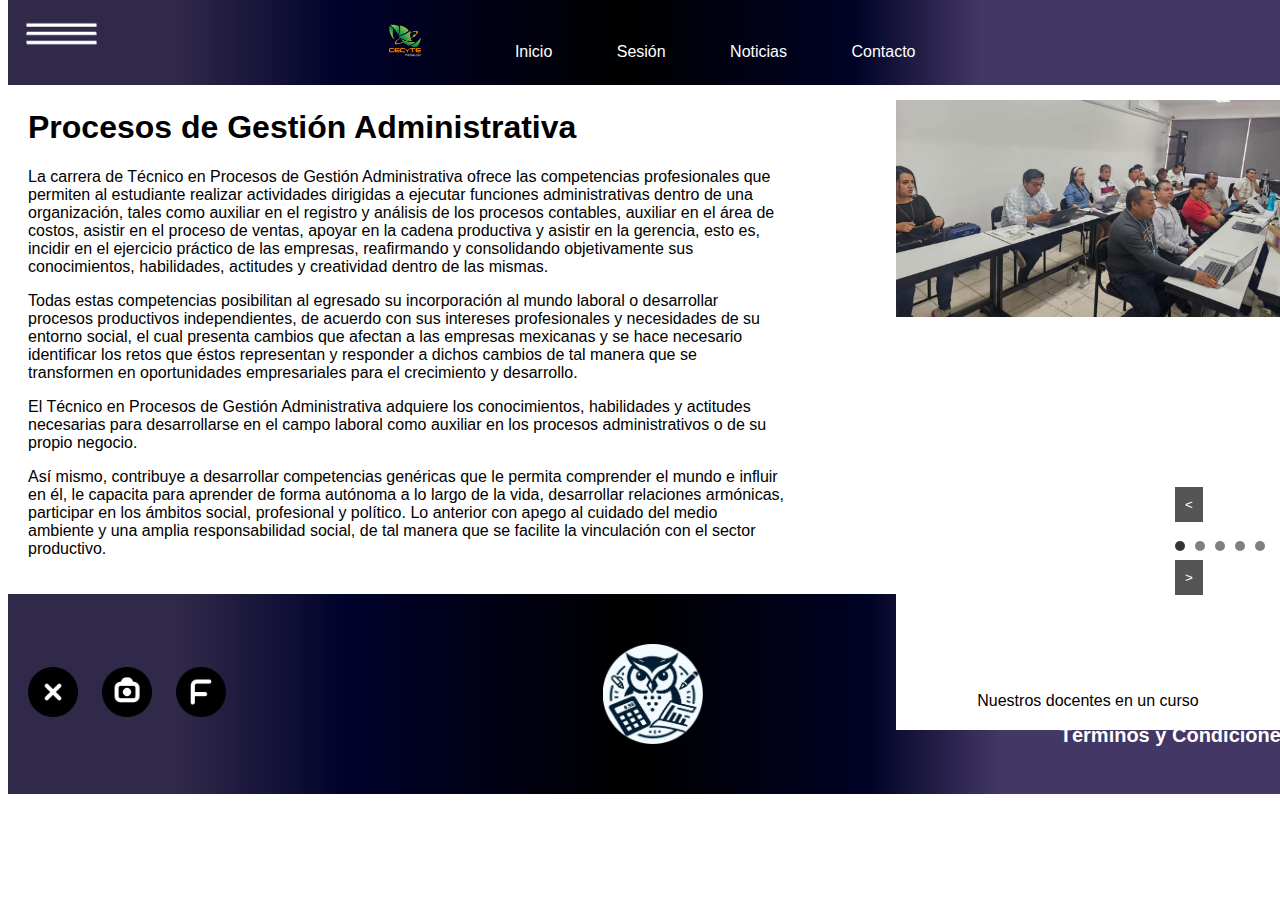
<file: index.html>
<!DOCTYPE html>
<html lang="es">
<head>
    <link rel="icon" href="logopga.png"
          type="image/x-icon">
  <meta charset="UTF-8">
  <meta name="viewport" content="width=device-width, initial-scale=1.0">
  <title>Procesos de Gestión Administrativa</title>
  <link rel="stylesheet" href="styleindex.css">
</head>
<body>
    <!-- Menú desplegable -->
<input type="checkbox" id="menu-toggle">
<label for="menu-toggle" class="menu-icon">
  <img src="barrades.png" alt="Menú" style=" height:50px; height:50px">
</label>
<div class="sidebar">
  <a href="material.html">Material Academico</a>
  <a href="plan.html">Módulos</a>   
  <a href="horarios.html">Horario</a> 
  <a href="galeria.html">galeria</a> 
  <a href="profesores.html">Maestros y Cordinadores</a>
</div>

  <!-- Barra de navegación -->
  <div class="navbar">
    <!-- Imagen con enlace -->
    <a href="http://uruapan.cecytem.net/" class="logo-link">
      <img src="logocecytem.jpg" alt="Logo" class="logo">
    </a>
    <a href="index.html">Inicio</a>
    <a href="Iniciosecion.html">Sesión</a>
    <a href="news.html">Noticias</a>
    <a href="contacto.html">Contacto</a>
  </div>
  
  <!-- Contenido de la página -->
  <div class="content">
    <h1>Procesos de Gestión Administrativa</h1>
    <p>La carrera de Técnico en Procesos de Gestión Administrativa ofrece las competencias profesionales que permiten al estudiante realizar actividades dirigidas a ejecutar funciones administrativas dentro de una organización, tales como auxiliar en el registro y análisis de los procesos contables, auxiliar en el área de costos, asistir en el proceso de ventas, apoyar en la cadena productiva y asistir en la gerencia, esto es, incidir en el ejercicio práctico de las empresas, reafirmando y consolidando objetivamente sus conocimientos, habilidades, actitudes y creatividad dentro de las mismas.</p>
      <p>Todas estas competencias posibilitan al egresado su incorporación al mundo laboral o desarrollar procesos productivos independientes, de acuerdo con sus intereses profesionales y necesidades de su entorno social, el cual presenta cambios que afectan a las empresas mexicanas y se hace necesario identificar los retos que éstos representan y responder a dichos cambios de tal manera que se transformen en oportunidades empresariales para el crecimiento y desarrollo.</p>
      <p>El Técnico en Procesos de Gestión Administrativa adquiere los conocimientos, habilidades y actitudes necesarias para desarrollarse en el campo laboral como auxiliar en los procesos administrativos o de su propio negocio.</p>
      <p>Así mismo, contribuye a desarrollar competencias genéricas que le permita comprender el mundo e influir en él, le capacita para aprender de forma autónoma a lo largo de la vida, desarrollar relaciones armónicas, participar en los ámbitos social, profesional y político. Lo anterior con apego al cuidado del medio ambiente y una amplia responsabilidad social, de tal manera que se facilite la vinculación con el sector productivo.</p>
      
  </div>
    <div class="image-carousel">
    <div class="carousel-slide">
      <img src="fotocarrucel1.jpg" alt="Imagen 1">
      <div class="carousel-caption">Nuestros docentes en un curso</div>
    </div>
    <div class="carousel-slide">
      <img src="fotocarrucel2.jpg" alt="Imagen 2">
      <div class="carousel-caption">Concurso de Cubo Rubik del semestre pasado</div>
    </div>
    <!-- Agrega más imágenes y descripciones según sea necesario -->
          <div class="carousel-slide">
      <img src="fotocarrucel3.jpg" alt="Imagen 3">
      <div class="carousel-caption">Foto del Mural del dia de la Mujer con la mayoria de las mujeres del plantel</div>
    </div>
    <div class="carousel-slide">
      <img src="fotocarrucel4.jpg" alt="Imagen 4">
      <div class="carousel-caption">Dos alumnos de Programacion exponiendo un proyecto</div>
    </div>
          <div class="carousel-slide">
      <img src="fotocarrucel5.jpg" alt="Imagen 5">
      <div class="carousel-caption">Un curso de IA impartido a los de segundo semestre</div>
    </div>
  <div class="carousel-navigation">
    <button class="prev-slide">&lt;</button>
    <div class="slide-indicators">
      <!-- Se generan automáticamente mediante JavaScript -->
    </div>
    <button class="next-slide">&gt;</button>
  </div>

  </div>
    <div class="enlace">
        <a href="archivo_adjunto.pdf" download>¡Descarga Nuestra Guia de Ingreso!</a>
    </div>
    <div id="pie-pag">
  <ul id="listaredes">
    <li><a href="https://twitter.com/cecytem?lang=es"><img src="x.png" alt="X"></a></li>
    <li><a href="https://www.instagram.com/cecytemichoacan/"><img src="insta.png" alt="Instagram"></a></li>
    <li><a href="https://www.facebook.com/CecyteMich/?locale=es_LA"><img src="face.png" alt="Facebook"></a></li>
  </ul>
  <img src="logopga.png" alt="Logopp" class="logopp">
  <div class="info">
    <h1>Gael Torres</h1>
    <h2>Fatima Lourdes</h2>
    <h3>430-B</h3>
    <h4><a href="Terminos.html">Términos y Condiciones</a></h4>
  </div>
</div>
<script src="scriptindex.js"></script>
</body>
</html>
</file>
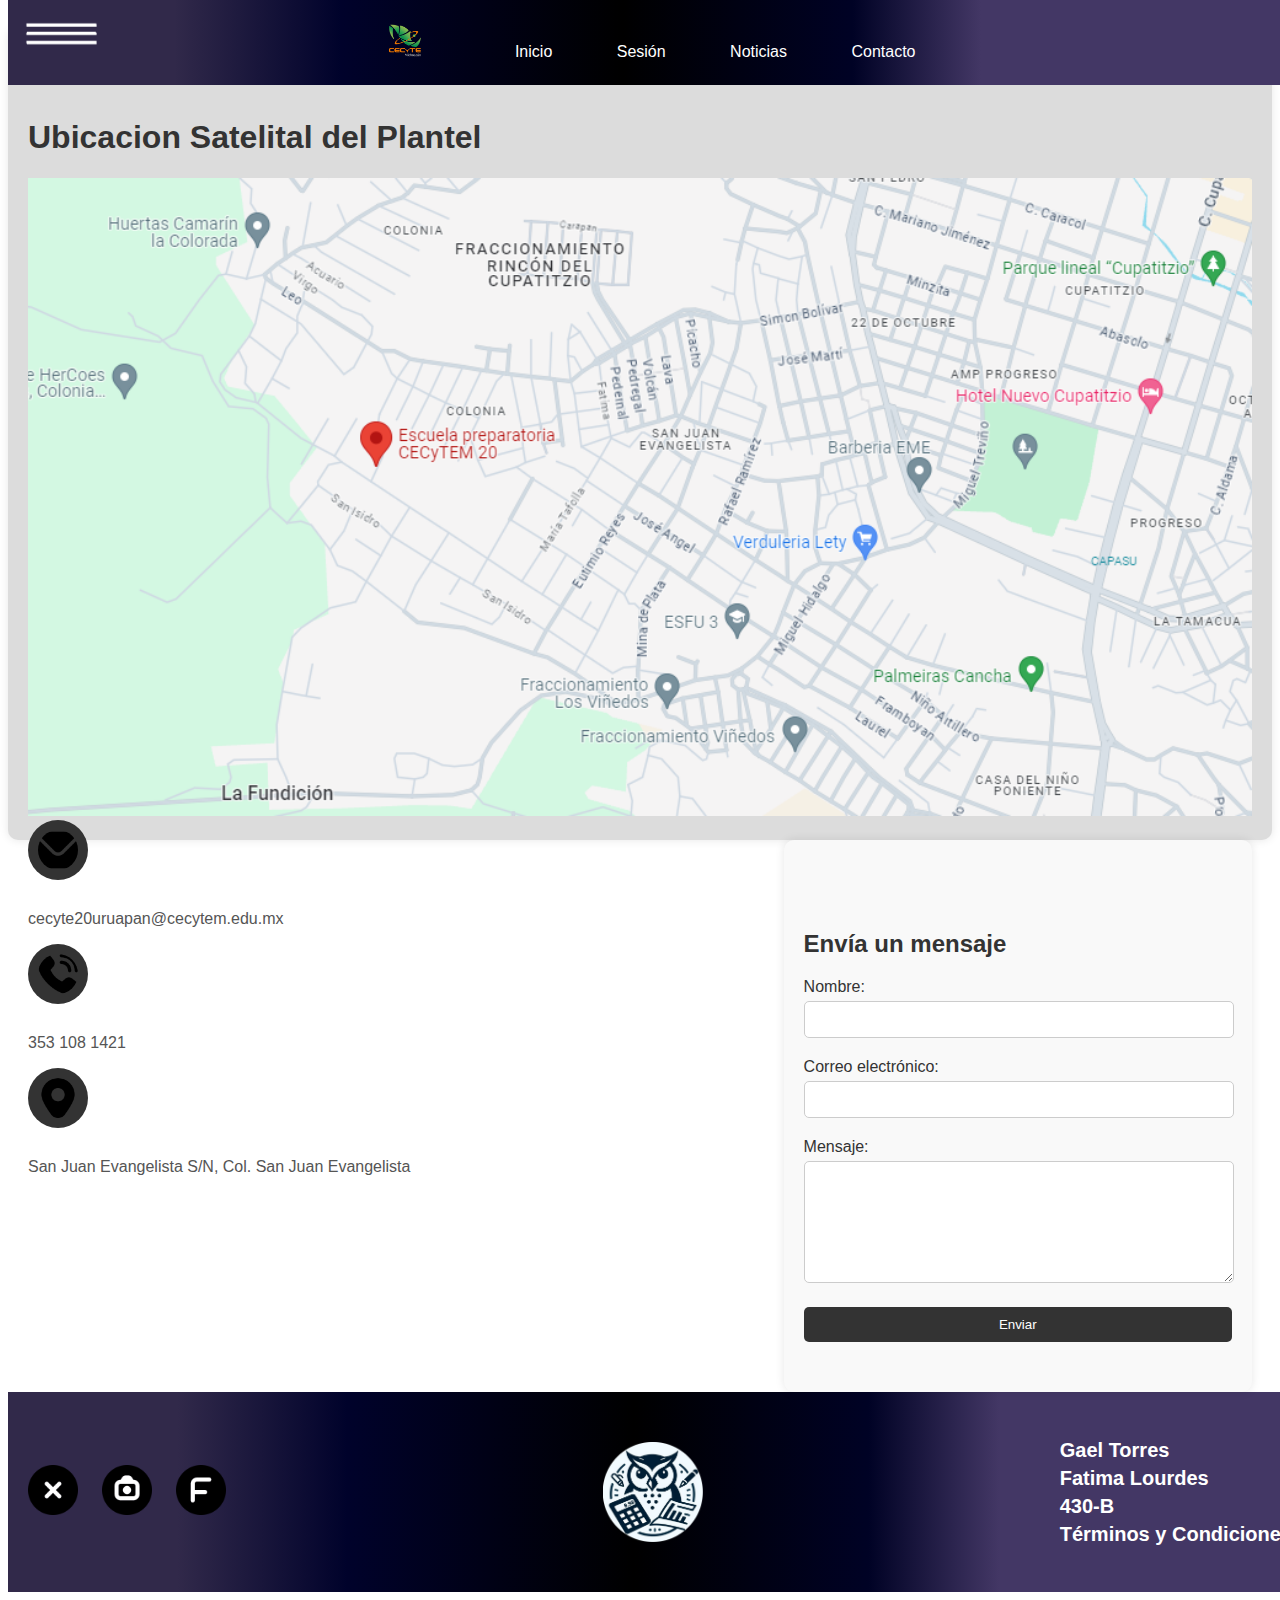
<file: contacto.html>
<!DOCTYPE html>
<html lang="es">
<head>
    <link rel="icon" href="logopga.png"
          type="image/x-icon">
  <meta charset="UTF-8">
  <meta name="viewport" content="width=device-width, initial-scale=1.0">
  <title>Procesos de Gestión Administrativa</title>
  <link rel="stylesheet" href="stylecontacto.css">
</head>
<body>
    <!-- Menú desplegable -->
<input type="checkbox" id="menu-toggle">
<label for="menu-toggle" class="menu-icon">
  <img src="barrades.png" alt="Menú" style=" height:50px; height:50px">
</label>
<div class="sidebar">
  <a href="#">Material Academico</a>
  <a href="videos.html">Videos Tutoriales</a>
  <a href="plan.html">Módulos</a>   
  <a href="horarios.html">Horario</a> 
  <a href="galeria.html">galeria</a>  
  <a href=profesores.html>Maestros y Cordinadores</a>
</div>

  <!-- Barra de navegación -->
  <div class="navbar">
    <!-- Imagen con enlace -->
    <a href="http://uruapan.cecytem.net/" class="logo-link">
      <img src="logocecytem.jpg" alt="Logo" class="logo">
    </a>
    <a href="index.html">Inicio</a>
    <a href="Iniciosecion.html">Sesión</a>
    <a href="news.html">Noticias</a>
    <a href="contacto.html">Contacto</a>
  </div>
  
  <!-- Contenido de la página -->
  <div class="content">
      <h1>Ubicacion Satelital del Plantel</h1>
    <!-- Espacio para la imagen de ubicación -->
    <img src="ubicacion.png" alt="Ubicación" style="width: 100%">

    <!-- Espacio para las imágenes o iconos con texto -->
    <div class="contact-info">
        <div class="contact-item">
            <img src="correoicon.png" alt="Correo">
            <p>cecyte20uruapan@cecytem.edu.mx</p>
        </div>
        <div class="contact-item">
            <img src="numicon.png" alt="Teléfono">
            <p>353 108 1421</p>
        </div>
        <div class="contact-item">
            <img src="direccionicon.png" alt="Dirección">
            <p>San Juan Evangelista S/N, Col. San Juan Evangelista</p>
        </div>
    </div>

    <!-- Sección para enviar un mensaje -->
    <div class="contact-form">
        <h2>Envía un mensaje</h2>
        <form action="#" method="post">
            <div class="form-group">
                <label for="name">Nombre:</label>
                <input type="text" id="name" name="name" required>
            </div>
            <div class="form-group">
                <label for="email">Correo electrónico:</label>
                <input type="email" id="email" name="email" required>
            </div>
            <div class="form-group">
                <label for="message">Mensaje:</label>
                <textarea id="message" name="message" rows="4" required></textarea>
            </div>
            <button type="submit">Enviar</button>
        </form>
    </div>
</div>

    <div id="pie-pag">
  <ul id="listaredes">
    <li><a href="https://twitter.com/cecytem?lang=es"><img src="x.png" alt="X"></a></li>
    <li><a href="https://www.instagram.com/cecytemichoacan/"><img src="insta.png" alt="Instagram"></a></li>
    <li><a href="https://www.facebook.com/CecyteMich/?locale=es_LA"><img src="face.png" alt="Facebook"></a></li>
  </ul>
  <img src="logopga.png" alt="Logopp" class="logopp">
  <div class="info">
    <h1>Gael Torres</h1>
    <h2>Fatima Lourdes</h2>
    <h3>430-B</h3>
    <h4><a href="#">Términos y Condiciones</a></h4>
  </div>
</div>

</body>
</html>
</file>
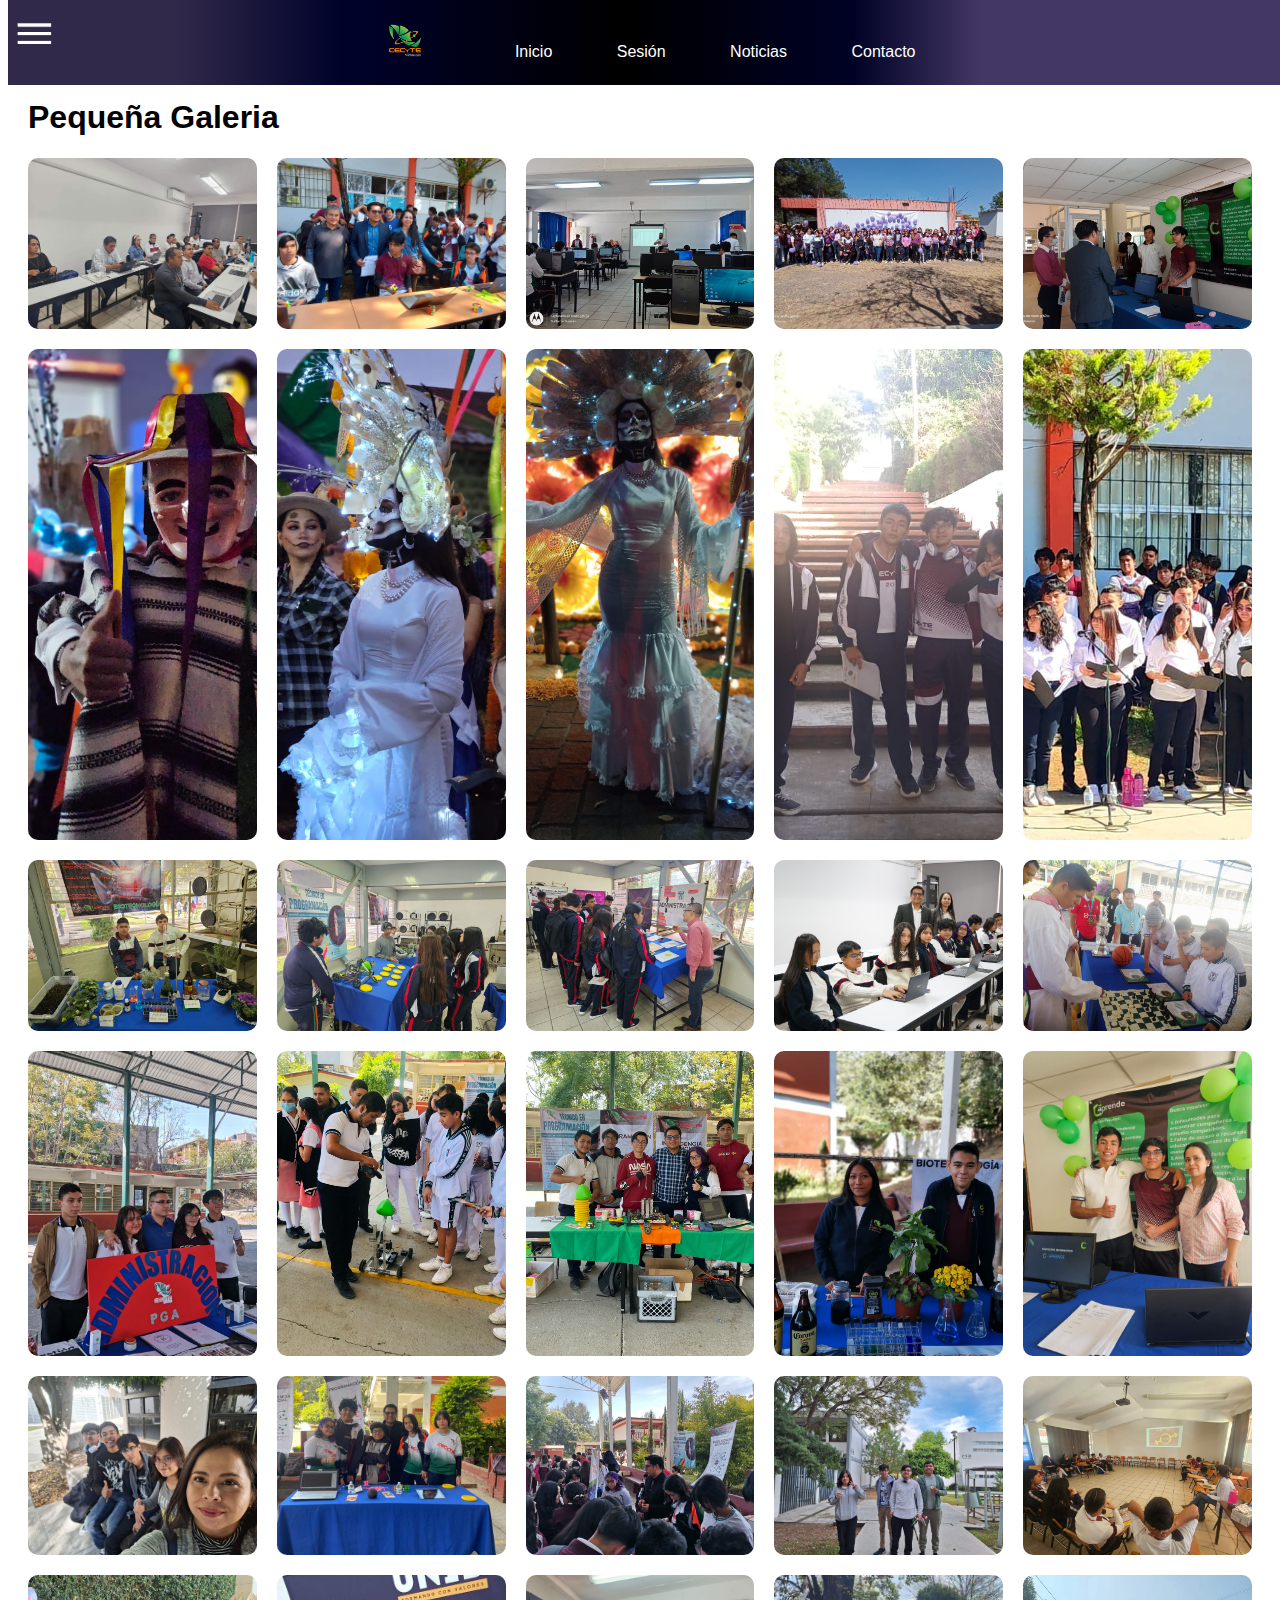
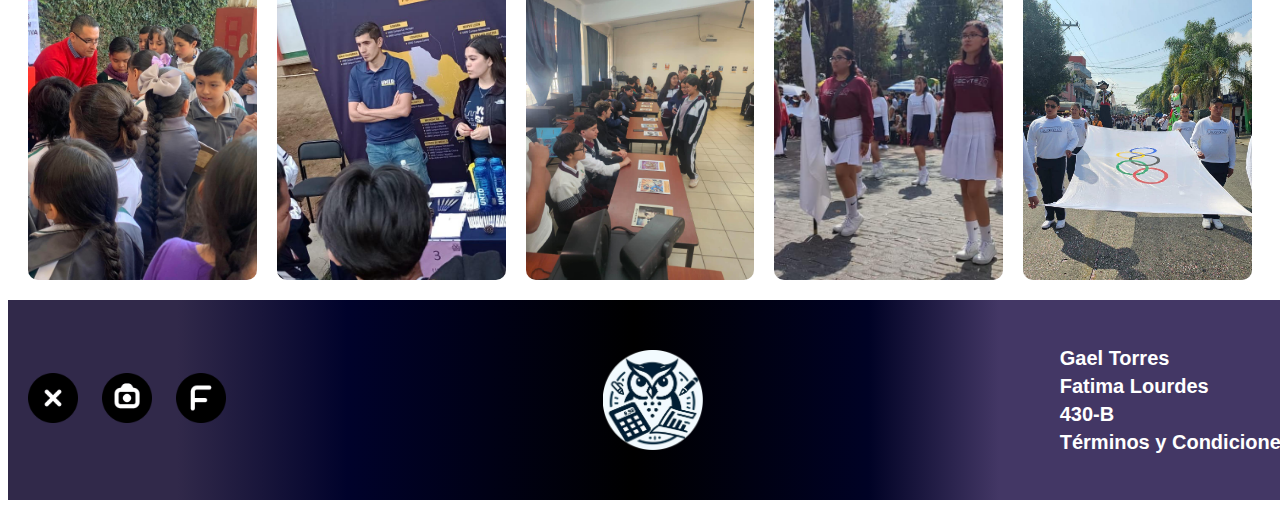
<file: galeria.html>
<!DOCTYPE html>
<html lang="es">
<head>
  <link rel="icon" href="logopga.png" type="image/x-icon">
  <meta charset="UTF-8">
  <meta name="viewport" content="width=device-width, initial-scale=1.0">
  <title>Procesos de Gestión Administrativa</title>
  <link rel="stylesheet" href="stylegaleria.css">
</head>
<body>
    <!-- Menú desplegable -->
<input type="checkbox" id="menu-toggle">
<label for="menu-toggle" class="menu-icon">
  <img src="barrades.png" alt="Menú" style="height: 50px; width: 50px;">
</label>
<div class="sidebar">
  <a href="material.html">Material Academico</a>
  <a href="plan.html">Módulos</a>   
  <a href="horarios.html">Horario</a> 
  <a href="galeria.html">galeria</a>  
  <a href="profesores.html">Maestros y Coordinadores</a>
</div>

<!-- Barra de navegación -->
<div class="navbar">
  <!-- Imagen con enlace -->
  <a href="http://uruapan.cecytem.net/" class="logo-link">
    <img src="logocecytem.jpg" alt="Logo" class="logo">
  </a>
  <a href="index.html">Inicio</a>
  <a href="Iniciosecion.html">Sesión</a>
  <a href="news.html">Noticias</a>
  <a href="contacto.html">Contacto</a>
</div>

<!-- Contenido de la página -->
<div class="content">
    <h1>Pequeña Galeria</h1>
  <div class="gallery">
  <img src="imagen1.jpg" alt="Imagen 1">
  <img src="imagen2.jpg" alt="Imagen 2">
  <img src="imagen3.jpg" alt="Imagen 3">
  <img src="imagen4.jpg" alt="Imagen 4">
  <img src="imagen5.jpg" alt="Imagen 5">
  <img src="imagen6.jpg" alt="Imagen 6">
  <img src="imagen7.jpg" alt="Imagen 7">
  <img src="imagen8.jpg" alt="Imagen 8">
  <img src="imagen9.jpg" alt="Imagen 9">
  <img src="imagen10.jpg" alt="Imagen 10">
  <img src="imagen11.jpg" alt="Imagen 11">
  <img src="imagen12.jpg" alt="Imagen 12">
  <img src="imagen13.jpg" alt="Imagen 13">
  <img src="imagen14.jpg" alt="Imagen 14">
  <img src="imagen15.jpg" alt="Imagen 15">
  <img src="imagen16.jpg" alt="Imagen 16">
  <img src="imagen17.jpg" alt="Imagen 17">
  <img src="imagen18.jpg" alt="Imagen 18">
  <img src="imagen19.jpg" alt="Imagen 19">
  <img src="imagen20.jpg" alt="Imagen 20">
  <img src="imagen21.jpeg" alt="Imagen 21">
  <img src="imagen22.jpg" alt="Imagen 22">
  <img src="imagen23.jpg" alt="Imagen 23">
  <img src="imagen24.jpeg" alt="Imagen 24">
  <img src="pga1.jpg" alt="Imagen 25">
  <img src="pga2.jpg" alt="Imagen 26">
  <img src="pga3.jpg" alt="Imagen 27">
  <img src="pga4.jpg" alt="Imagen 28">
  <img src="pga5.jpg" alt="Imagen 29">
  <img src="pga6.jpg" alt="Imagen 30">
</div>

</div>

<div id="pie-pag">
  <ul id="listaredes">
    <li><a href="https://twitter.com/cecytem?lang=es"><img src="x.png" alt="X"></a></li>
    <li><a href="https://www.instagram.com/cecytemichoacan/"><img src="insta.png" alt="Instagram"></a></li>
    <li><a href="https://www.facebook.com/CecyteMich/?locale=es_LA"><img src="face.png" alt="Facebook"></a></li>
  </ul>
  <img src="logopga.png" alt="Logopp" class="logopp">
  <div class="info">
    <h1>Gael Torres</h1>
    <h2>Fatima Lourdes</h2>
    <h3>430-B</h3>
    <h4><a href="Terminos.html">Términos y Condiciones</a></h4>
  </div>
</div>

</body>
</html>
</file>
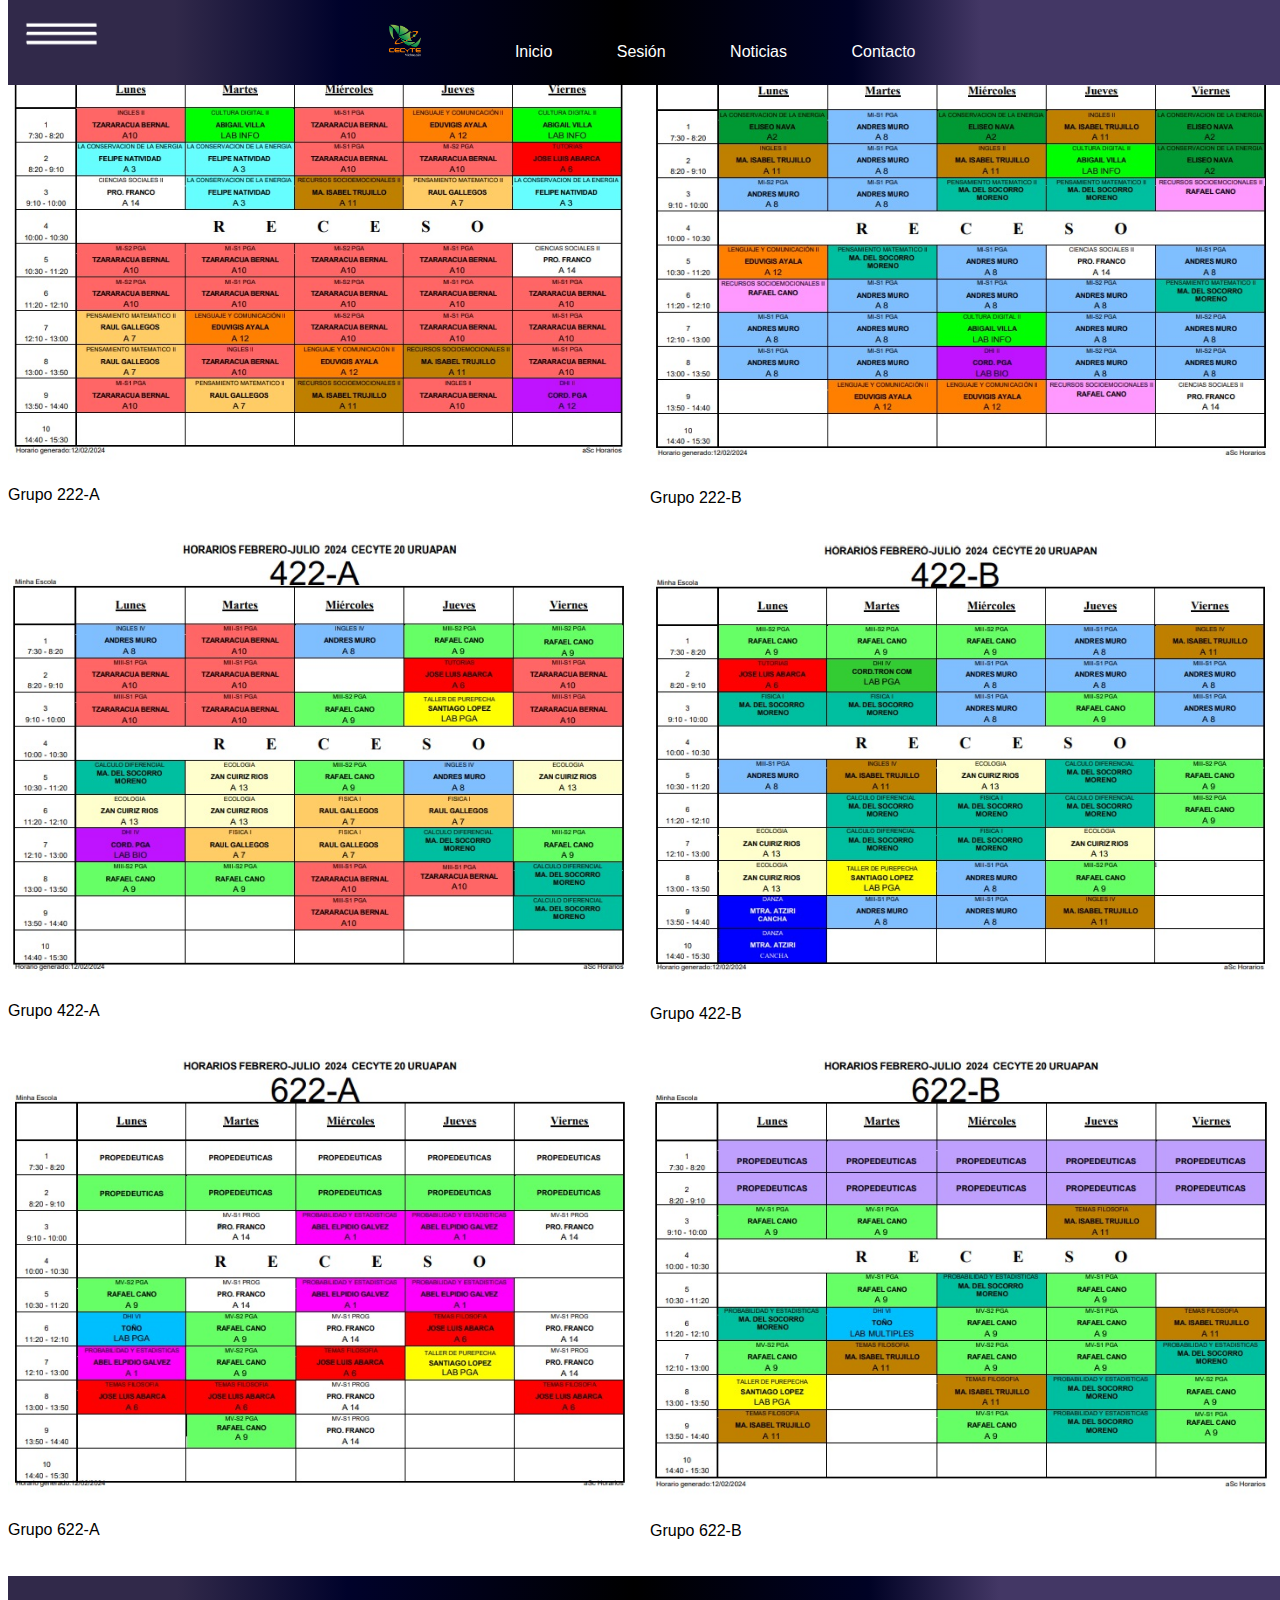
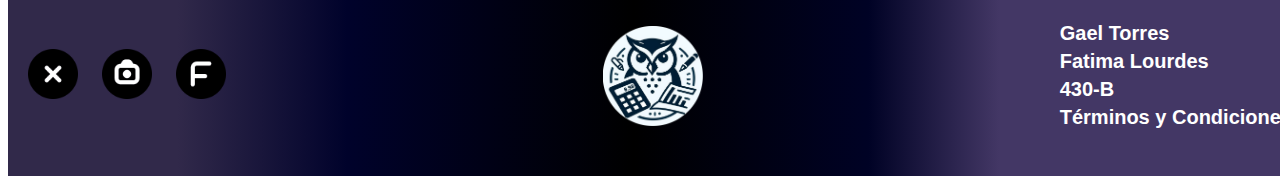
<file: horarios.html>
<!DOCTYPE html>
<html lang="es">
<head>
    <link rel="icon" href="logopga.png"
          type="image/x-icon">
  <meta charset="UTF-8">
  <meta name="viewport" content="width=device-width, initial-scale=1.0">
  <title>Procesos de Gestión Administrativa</title>
  <link rel="stylesheet" href="stylehorarios.css">
</head>
<body>
    <!-- Menú desplegable -->
<input type="checkbox" id="menu-toggle">
<label for="menu-toggle" class="menu-icon">
  <img src="barrades.png" alt="Menú" style=" height:50px; height:50px">
</label>
<div class="sidebar">
  <a href="material.html">Material Academico</a>
  <a href="plan.html">Módulos</a>   
  <a href="horarios.html">Horario</a> 
  <a href="galeria.html">galeria</a> 
  <a href="profesores.html">Maestros y Cordinadores</a>
</div>

  <!-- Barra de navegación -->
  <div class="navbar">
    <!-- Imagen con enlace -->
    <a href="http://uruapan.cecytem.net/" class="logo-link">
      <img src="logocecytem.jpg" alt="Logo" class="logo">
    </a>
    <a href="index.html">Inicio</a>
    <a href="Iniciosecion.html">Sesión</a>
    <a href="news.html">Noticias</a>
    <a href="contacto.html">Contacto</a>
  </div>
  
  <!-- Contenido de la página -->
  <div class="content">
  <div class="image-container">
    <div class="image-item">
      <img src="horario222A.jpg" alt="Horario 222A">
      <p>Grupo 222-A</p>
    </div>
    <div class="image-item">
      <img src="horario222B.jpg" alt="horario 222B">
      <p>Grupo 222-B</p>
    </div>
      <div class="image-item">
      <img src="horario422A.jpg" alt="Horario 422A">
      <p>Grupo 422-A</p>
    </div>
    <div class="image-item">
      <img src="horario422B.jpg" alt="Horario 422B">
      <p>Grupo 422-B</p>
    </div>
      <div class="image-item">
      <img src="horario622A.jpg" alt="Horario 622A">
      <p>Grupo 622-A</p>
    </div>
    <div class="image-item">
      <img src="horario622B.jpg" alt="Horario 622B">
      <p>Grupo 622-B</p>
    </div>
  </div>
</div>
    <div id="pie-pag">
  <ul id="listaredes">
    <li><a href="https://twitter.com/cecytem?lang=es"><img src="x.png" alt="X"></a></li>
    <li><a href="https://www.instagram.com/cecytemichoacan/"><img src="insta.png" alt="Instagram"></a></li>
    <li><a href="https://www.facebook.com/CecyteMich/?locale=es_LA"><img src="face.png" alt="Facebook"></a></li>
  </ul>
  <img src="logopga.png" alt="Logopp" class="logopp">
  <div class="info">
    <h1>Gael Torres</h1>
    <h2>Fatima Lourdes</h2>
    <h3>430-B</h3>
    <h4><a href="Terminos.html">Términos y Condiciones</a></h4>
  </div>
</div>

</body>
</html>
</file>
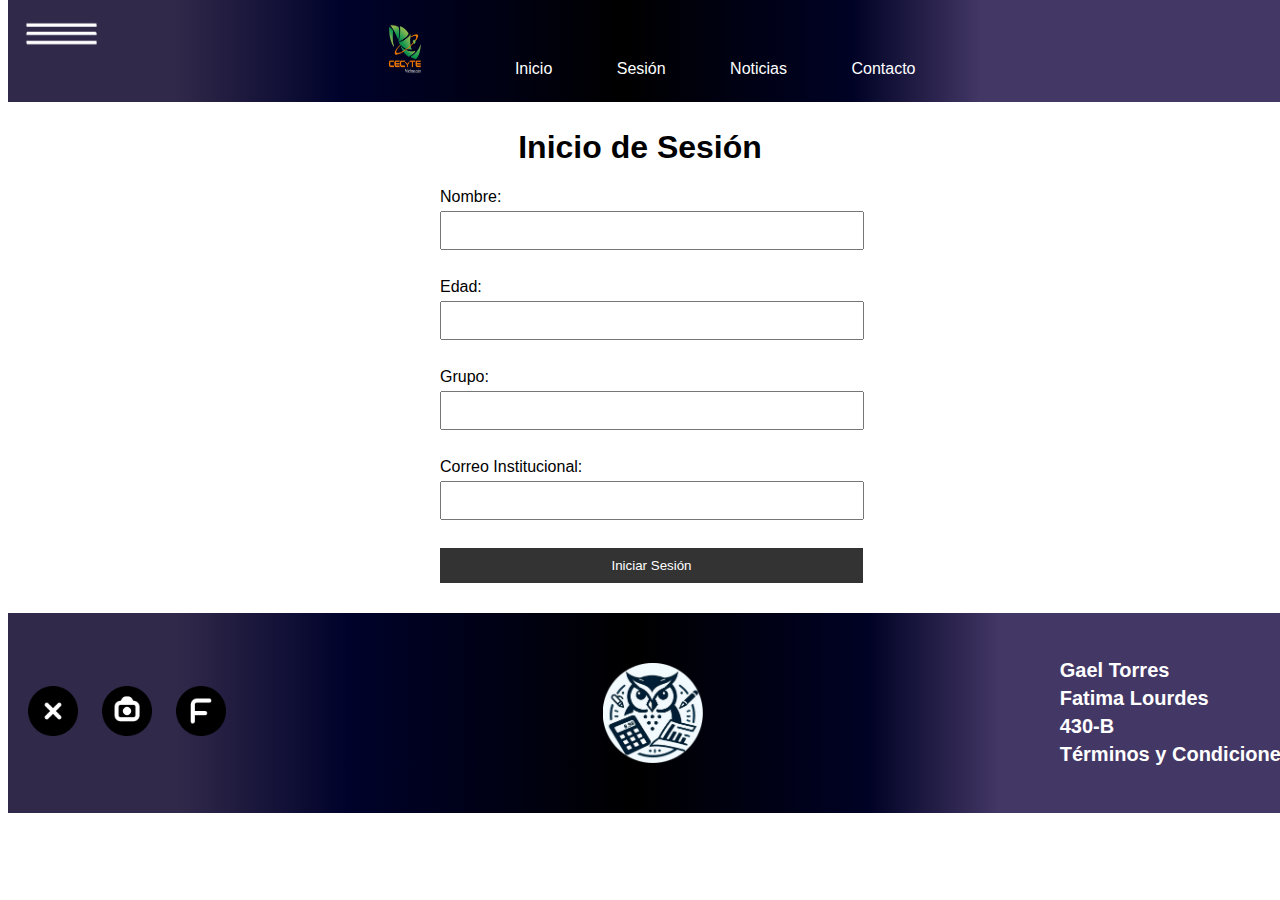
<file: Iniciosecion.html>
<!DOCTYPE html>
<html lang="es">
<head>
    <link rel="icon" href="logopga.png"
          type="image/x-icon">
  <meta charset="UTF-8">
  <meta name="viewport" content="width=device-width, initial-scale=1.0">
  <title>Inicio de Sesión</title>
  <link rel="stylesheet" href="styleiniciosecion.css">
</head>
<body>
  <!-- Barra de navegación visible -->
  <div class="navbar">
    <!-- Imagen con enlace -->
    <a href="http://uruapan.cecytem.net/" class="logo-link">
      <img src="logocecytem.jpg" alt="Logo" class="logo" style="height: 50px;height: 50px">
    </a>
    <a href="index.html">Inicio</a>
    <a href="Iniciosecion.html">Sesión</a>
    <a href="news.html">Noticias</a>
    <a href="contacto.html">Contacto</a>
  </div>

  <!-- Menú desplegable -->
<input type="checkbox" id="menu-toggle">
<label for="menu-toggle" class="menu-icon">
  <img src="barrades.png" alt="Menú" style=" height:50px; height:50px">
</label>
<div class="sidebar">
  <a href="material.html">Material Academico</a>
  <a href="plan.html">Módulos</a>   
  <a href="horarios.html">Horario</a> 
  <a href="galeria.html">galeria</a> 
  <a href="profesores.html">Maestros y Cordinadores</a>
</div>

  <!-- Contenido de la página -->
  <div class="content">
    <h1>Inicio de Sesión</h1>
      <form action="inicio.html">
        <label for="nombre">Nombre:</label>
        <input type="text" id="nombre" name="nombre" required><br><br>
        <label for="edad">Edad:</label>
        <input type="number" id="edad" name="edad" required><br><br>
        <label for="grupo">Grupo:</label>
        <input type="text" id="grupo" name="grupo" required><br><br>
        <label for="correo">Correo Institucional:</label>
        <input type="email" id="correo" name="correo" required><br><br>
        <input type="submit" value="Iniciar Sesión">
      </form>
  </div>

  <!-- Pie de página -->
  <div id="pie-pag">
    <ul id="listaredes">
      <li><a href="https://twitter.com/cecytem?lang=es"><img src="x.png" alt="X"></a></li>
      <li><a href="https://www.instagram.com/cecytemichoacan/"><img src="insta.png" alt="Instagram"></a></li>
      <li><a href="https://www.facebook.com/CecyteMich/?locale=es_LA"><img src="face.png" alt="Facebook"></a></li>
    </ul>
    <img src="logopga.png" alt="Logopp" class="logopp">
    <div class="info">
      <h1>Gael Torres</h1>
      <h2>Fatima Lourdes</h2>
      <h3>430-B</h3>
      <h4><a href="Terminos.html">Términos y Condiciones</a></h4>
    </div>
  </div>

</body>
</html>
</file>
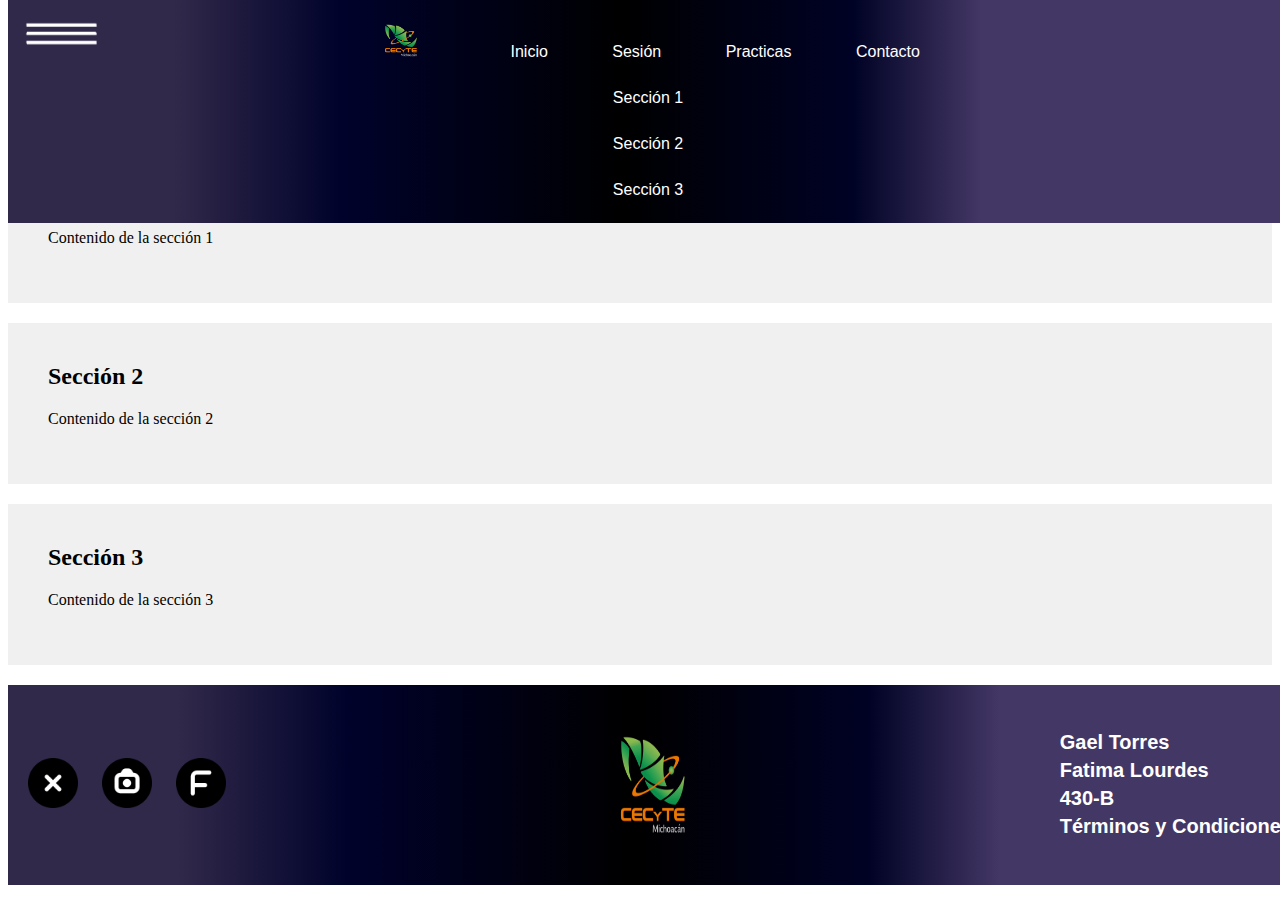
<file: material.html>
<!DOCTYPE html>
<html lang="es">
<head>
    <link rel="icon" href="logopga.jpg"
          type="image/x-icon">
  <meta charset="UTF-8">
  <meta name="viewport" content="width=device-width, initial-scale=1.0">
  <title>Procesos de Gestión Administrativa</title>
  <link rel="stylesheet" href="stylematerial.css">
</head>
<body>
    <!-- Menú desplegable -->
<input type="checkbox" id="menu-toggle">
<label for="menu-toggle" class="menu-icon">
  <img src="barrades.png" alt="Menú" style=" height:50px; height:50px">
</label>
<div class="sidebar">
  <a href="#">Material Academico</a>
  <a href="videos.html">Videos Tutoriales</a>
  <a href="plan.html">Módulos</a>   
  <a href="horarios.html">Horario</a> 
  <a href="#">Preguntas Recurrentes</a> 
  <a href="profesores.html">Maestros y Cordinadores</a>
</div>

  <!-- Barra de navegación -->
  <div class="navbar">
    <!-- Imagen con enlace -->
    <a href="http://uruapan.cecytem.net/" class="logo-link">
      <img src="logocecytem.jpg" alt="Logo" class="logo">
    </a>
    <a href="index.html">Inicio</a>
    <a href="Iniciosecion.html">Sesión</a>
    <a href="#practicas">Practicas</a>
    <a href="contacto.html">Contacto</a>
      <li><a href="#seccion1">Sección 1</a></li>
            <li><a href="#seccion2">Sección 2</a></li>
            <li><a href="#seccion3">Sección 3</a></li>
  </div>
  
  <!-- Contenido de la página -->
  <div class="content">
    <h1>Secciones</h1>
      <nav> 
          <ul>
            <li><a href="#seccion1">Sección 1</a></li>
            <li><a href="#seccion2">Sección 2</a></li>
            <li><a href="#seccion3">Sección 3</a></li>
          </ul>
      </nav>
      <div id="seccion1" class="seccion">
          <h2>Sección 1</h2>
          <p>Contenido de la sección 1</p>
      </div>
      <div id="seccion2" class="seccion">
          <h2>Sección 2</h2>
          <p>Contenido de la sección 2</p>
      </div>
      <div id="seccion3" class="seccion">
          <h2>Sección 3</h2>
          <p>Contenido de la sección 3</p>
      </div>
  </div>
    <div id="pie-pag">
  <ul id="listaredes">
    <li><a href="https://twitter.com/cecytem?lang=es"><img src="x.png" alt="X"></a></li>
    <li><a href="https://www.instagram.com/cecytemichoacan/"><img src="insta.png" alt="Instagram"></a></li>
    <li><a href="https://www.facebook.com/CecyteMich/?locale=es_LA"><img src="face.png" alt="Facebook"></a></li>
  </ul>
  <img src="logocecytem.jpg" alt="Logopp" class="logopp">
  <div class="info">
    <h1>Gael Torres</h1>
    <h2>Fatima Lourdes</h2>
    <h3>430-B</h3>
    <h4><a href="Terminos.html">Términos y Condiciones</a></h4>
  </div>
</div>

</body>
</html>
</file>
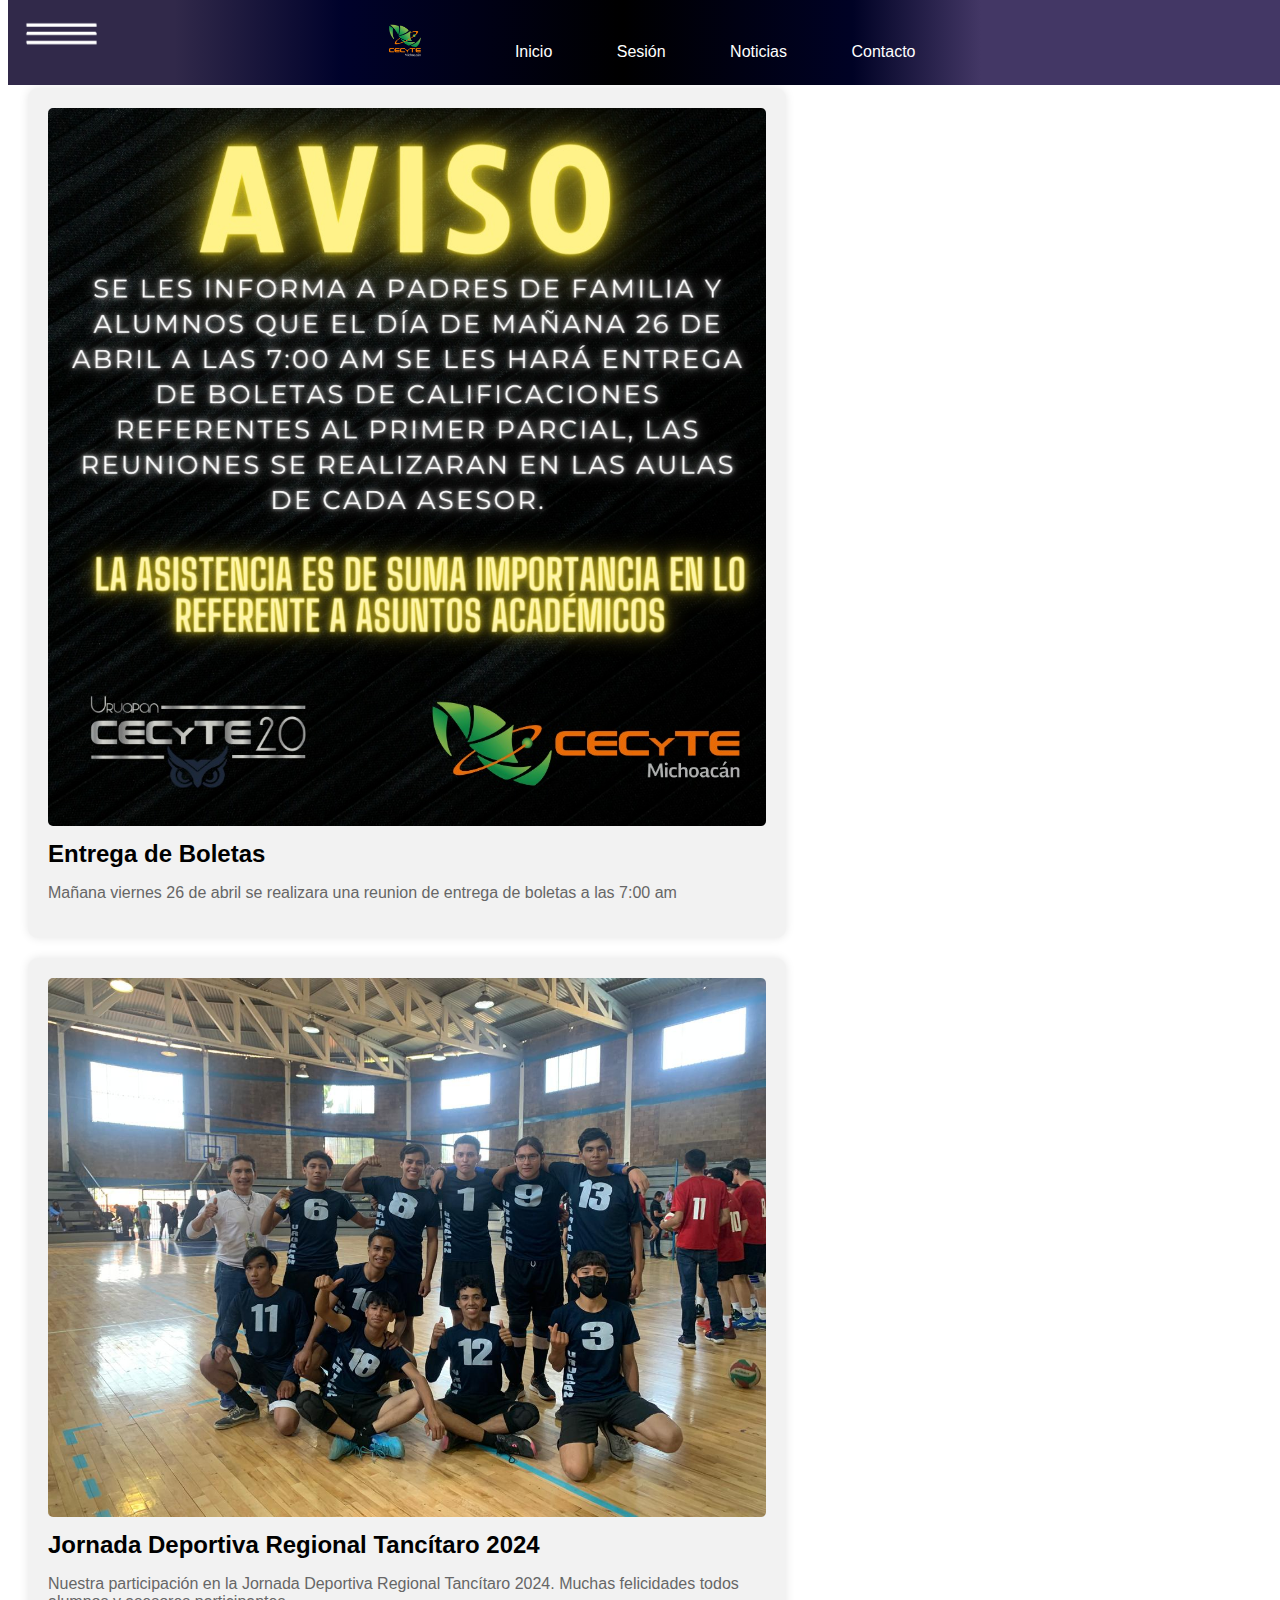
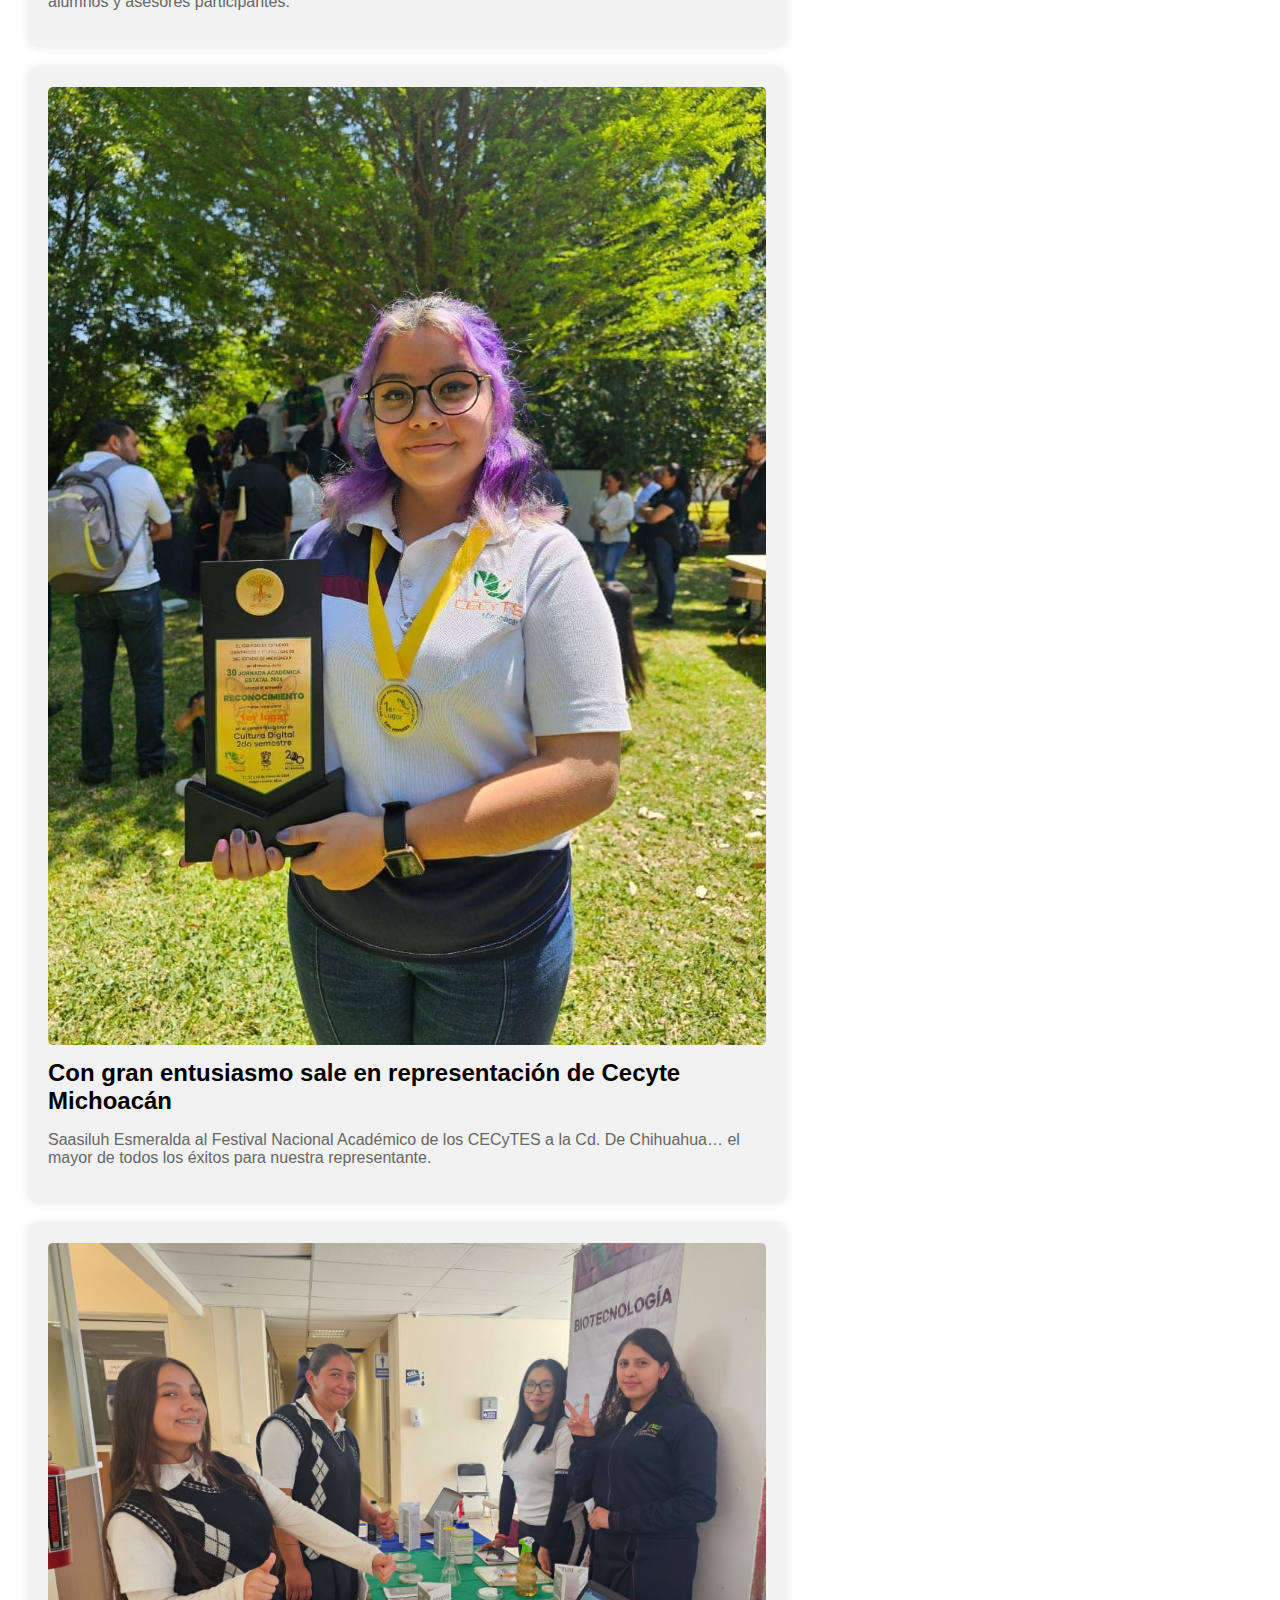
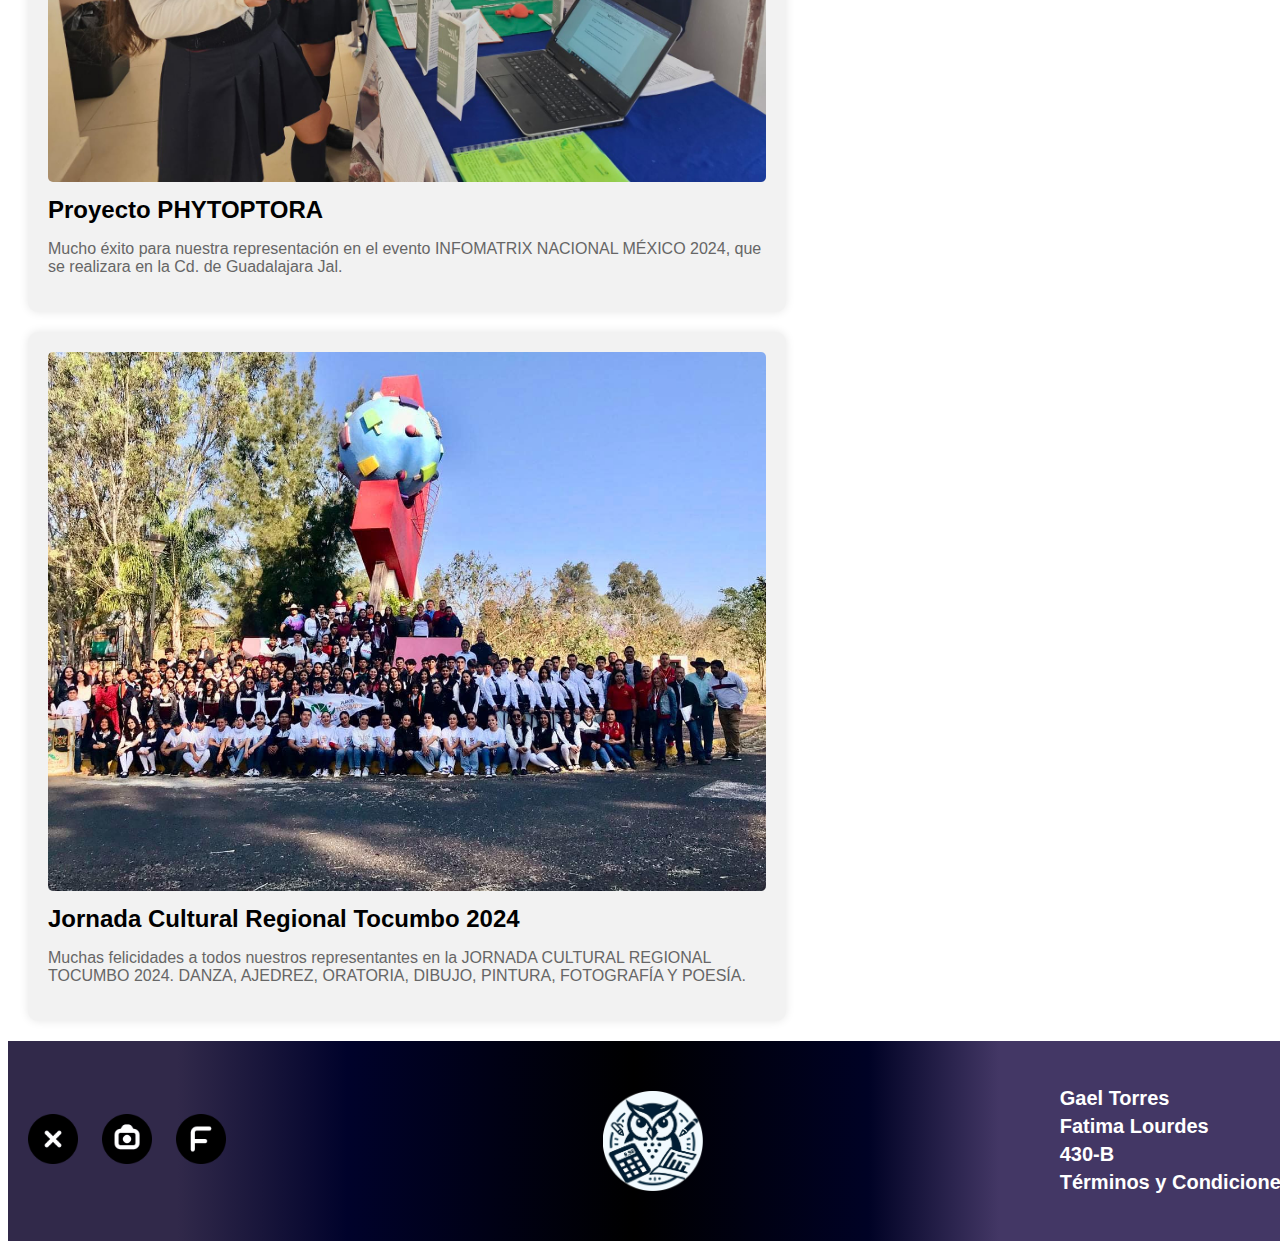
<file: news.html>
<!DOCTYPE html>
<html lang="es">
<head>
    <link rel="icon" href="logopga.png"
          type="image/x-icon">
  <meta charset="UTF-8">
  <meta name="viewport" content="width=device-width, initial-scale=1.0">
  <title>Procesos de Gestión Administrativa</title>
  <link rel="stylesheet" href="stylenews.css">
</head>
<body>
    <!-- Menú desplegable -->
<input type="checkbox" id="menu-toggle">
<label for="menu-toggle" class="menu-icon">
  <img src="barrades.png" alt="Menú" style=" height:50px; height:50px">
</label>
<div class="sidebar">
  <a href="material.html">Material Academico</a>
  <a href="videos.html">Videos Tutoriales</a>
  <a href="plan.html">Módulos</a>   
  <a href="horarios.html">Horario</a> 
  <a href="galeria.html">galeria</a> 
  <a href="profesores.html">Maestros y Cordinadores</a>
</div>

  <!-- Barra de navegación -->
  <div class="navbar">
    <!-- Imagen con enlace -->
    <a href="http://uruapan.cecytem.net/" class="logo-link">
      <img src="logocecytem.jpg" alt="Logo" class="logo">
    </a>
    <a href="index.html">Inicio</a>
    <a href="Iniciosecion.html">Sesión</a>
    <a href="news.html">Noticias</a>
    <a href="contacto.html">Contacto</a>
  </div>
  
  <!-- Contenido de la página -->
  <div class="content">
    <div class="news-section">
  <div class="news-article">
    <img src="new1.jpg" alt="Noticia 1">
    <h2>Entrega de Boletas</h2>
    <p>Mañana viernes 26 de abril se realizara una reunion de entrega de boletas a las 7:00 am</p>
  </div>
  <div class="news-article">
    <img src="new2.jpg" alt="Noticia 2">
    <h2>Jornada Deportiva Regional Tancítaro 2024</h2>
    <p>Nuestra participación en la Jornada Deportiva Regional Tancítaro 2024. Muchas felicidades todos alumnos y asesores participantes.</p>
  </div>
    <div class="news-section">
  <div class="news-article">
    <img src="new3.jpg" alt="Noticia 3">
    <h2>Con gran entusiasmo sale en representación de Cecyte Michoacán</h2>
    <p>Saasiluh Esmeralda al Festival Nacional Académico de los CECyTES a la Cd. De Chihuahua… el mayor de todos los éxitos para nuestra representante.</p>
  </div>
  <div class="news-article">
    <img src="new4.jpg" alt="Noticia 4">
    <h2>Proyecto PHYTOPTORA</h2>
    <p>Mucho éxito para nuestra representación en el evento INFOMATRIX NACIONAL MÉXICO 2024, que se realizara en la Cd. de Guadalajara Jal.</p>
  </div>
    <div class="news-article">
    <img src="new5.jpg" alt="Noticia 25">
    <h2>Jornada Cultural Regional Tocumbo 2024</h2>
    <p>Muchas felicidades a todos nuestros representantes en la JORNADA CULTURAL REGIONAL TOCUMBO 2024. 
DANZA, AJEDREZ, ORATORIA, DIBUJO, PINTURA, FOTOGRAFÍA Y POESÍA. </p>
  </div>
  <!-- Agregar más noticias según sea necesario -->
</div>

  </div>
    </div>
    <div id="pie-pag">
  <ul id="listaredes">
    <li><a href="https://twitter.com/cecytem?lang=es"><img src="x.png" alt="X"></a></li>
    <li><a href="https://www.instagram.com/cecytemichoacan/"><img src="insta.png" alt="Instagram"></a></li>
    <li><a href="https://www.facebook.com/CecyteMich/?locale=es_LA"><img src="face.png" alt="Facebook"></a></li>
  </ul>
  <img src="logopga.png" alt="Logopp" class="logopp">
  <div class="info">
    <h1>Gael Torres</h1>
    <h2>Fatima Lourdes</h2>
    <h3>430-B</h3>
    <h4><a href="Terminos.html">Términos y Condiciones</a></h4>
  </div>
    </body>
</html>
</file>
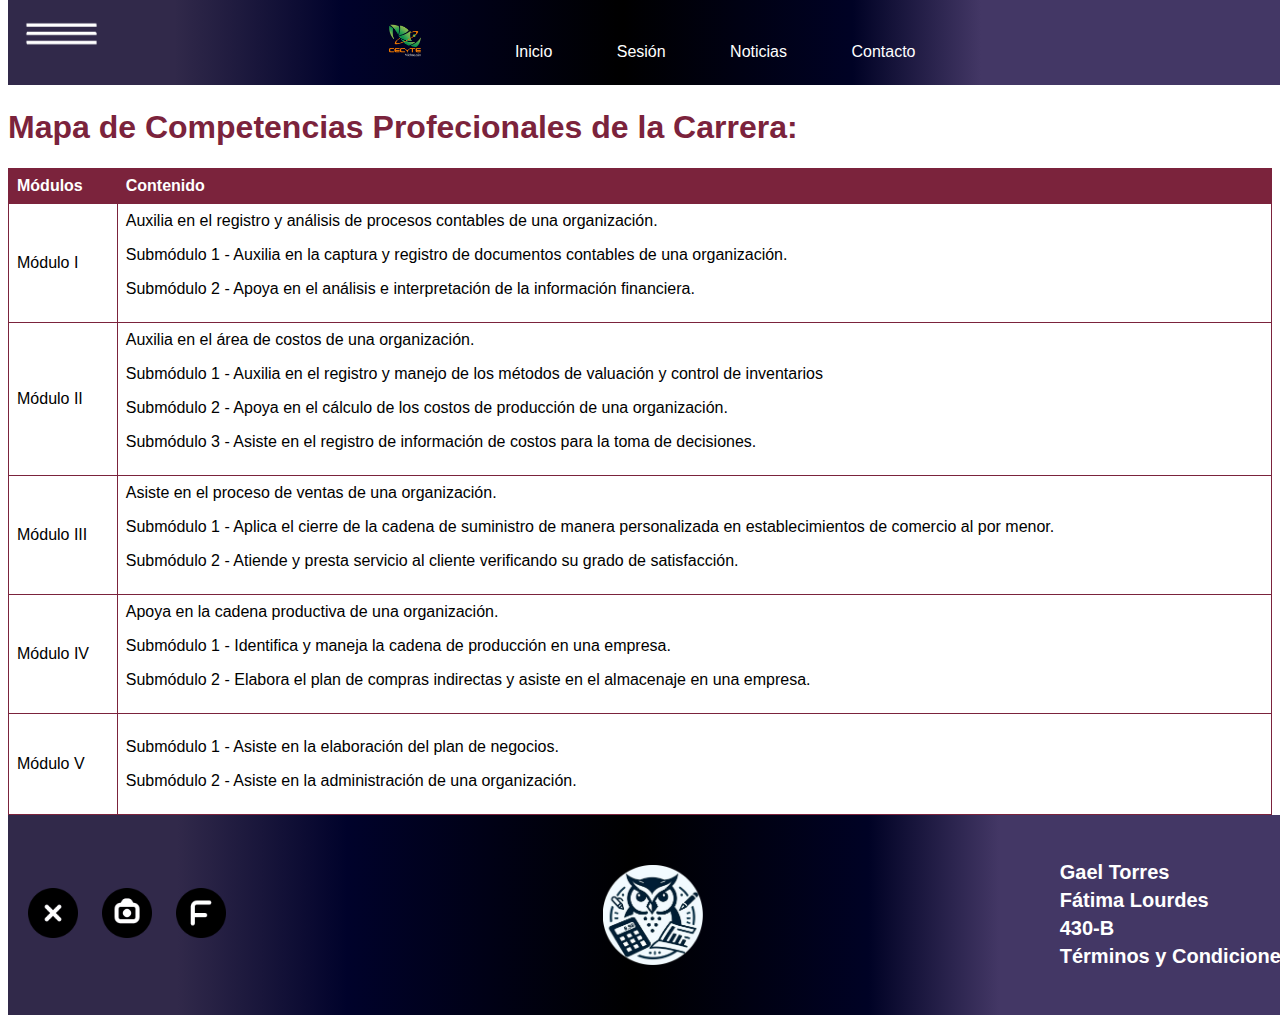
<file: plan.html>
<!DOCTYPE html>
<html lang="es">
<head>
  <link rel="icon" href="logopga.png" type="image/x-icon">
  <meta charset="UTF-8">
  <meta name="viewport" content="width=device-width, initial-scale=1.0">
  <title>Procesos de Gestión Administrativa</title>
  <link rel="stylesheet" href="styleplan.css">
</head>
<body>
  <!-- Menú desplegable -->
  <input type="checkbox" id="menu-toggle">
  <label for="menu-toggle" class="menu-icon">
    <img src="barrades.png" alt="Menú" style="height:50px; height:50px">
  </label>
  <div class="sidebar">
    <a href="#">Material Academico</a>
    <a href="plan.html">Módulos</a>   
    <a href="horarios.html">Horario</a> 
    <a href="#">Preguntas Recurrentes</a> 
    <a href="profesores.html">Maestros y Coordinadores</a>
  </div>

  <!-- Barra de navegación -->
  <div class="navbar">
    <!-- Imagen con enlace -->
    <a href="http://uruapan.cecytem.net/" class="logo-link">
      <img src="logocecytem.jpg" alt="Logo" class="logo">
    </a>
    <a href="index.html">Inicio</a>
    <a href="Iniciosecion.html">Sesión</a>
    <a href="news.html">Noticias</a>
    <a href="#contacto">Contacto</a>
  </div>
  
  <!-- Contenido de la página -->
  <div id="content">
      <h1>Mapa de Competencias Profecionales de la Carrera:</h1>
    <table class="custom-table">
      <tr class="header">
        <td>Módulos</td>
        <td>Contenido</td>
      </tr>
      <tr>
        <td>Módulo I</td>
        <td>Auxilia en el registro y análisis de procesos contables de una organización.
            <p>Submódulo 1 - Auxilia en la captura y registro de documentos contables de una organización.</p>
            <p>Submódulo 2 - Apoya en el análisis e interpretación de la información financiera.</p></td>
      </tr>
      <tr>
        <td>Módulo II</td>
        <td>Auxilia en el área de costos de una organización.
            <p>Submódulo 1 - Auxilia en el registro y manejo de los métodos de valuación y control de inventarios</p>
            <p>Submódulo 2 - Apoya en el cálculo de los costos de producción de una organización.</p>
            <p>Submódulo 3 - Asiste en el registro de información de costos para la toma de decisiones.</p>
          </td>
      </tr>
      <tr>
        <td>Módulo III</td>
        <td>Asiste en el proceso de ventas de una organización.
          <p>Submódulo 1 - Aplica el cierre de la cadena de suministro de manera personalizada en establecimientos de comercio al por menor.</p>
          <p>Submódulo 2 - Atiende y presta servicio al cliente verificando su grado de satisfacción.</p>
          </td>
      </tr>
      <tr>
        <td>Módulo IV</td>
        <td>Apoya en la cadena productiva de una organización.
          <p>Submódulo 1 - Identifica y maneja la cadena de producción en una empresa.</p>
          <p>Submódulo 2 - Elabora el plan de compras indirectas y asiste en el almacenaje en una empresa.</p>
          </td>
      </tr>
      <tr>
        <td>Módulo V</td>
        <td>
          <p>Submódulo 1 - Asiste en la elaboración del plan de negocios.</p>
          <p>Submódulo 2 - Asiste en la administración de una organización.</p>
          </td>
      </tr>
    </table>
  </div>

  <div id="pie-pag">
    <ul id="listaredes">
      <li><a href="https://twitter.com/cecytem?lang=es"><img src="x.png" alt="X"></a></li>
      <li><a href="https://www.instagram.com/cecytemichoacan/"><img src="insta.png" alt="Instagram"></a></li>
      <li><a href="https://www.facebook.com/CecyteMich/?locale=es_LA"><img src="face.png" alt="Facebook"></a></li>
    </ul>
    <img src="logopga.png" alt="Logopp" class="logopp">
    <div class="info">
      <h1>Gael Torres</h1>
      <h2>Fátima Lourdes</h2>
      <h3>430-B</h3>
      <h4><a href="#">Términos y Condiciones</a></h4>
    </div>
  </div>

</body>
</html>
</file>
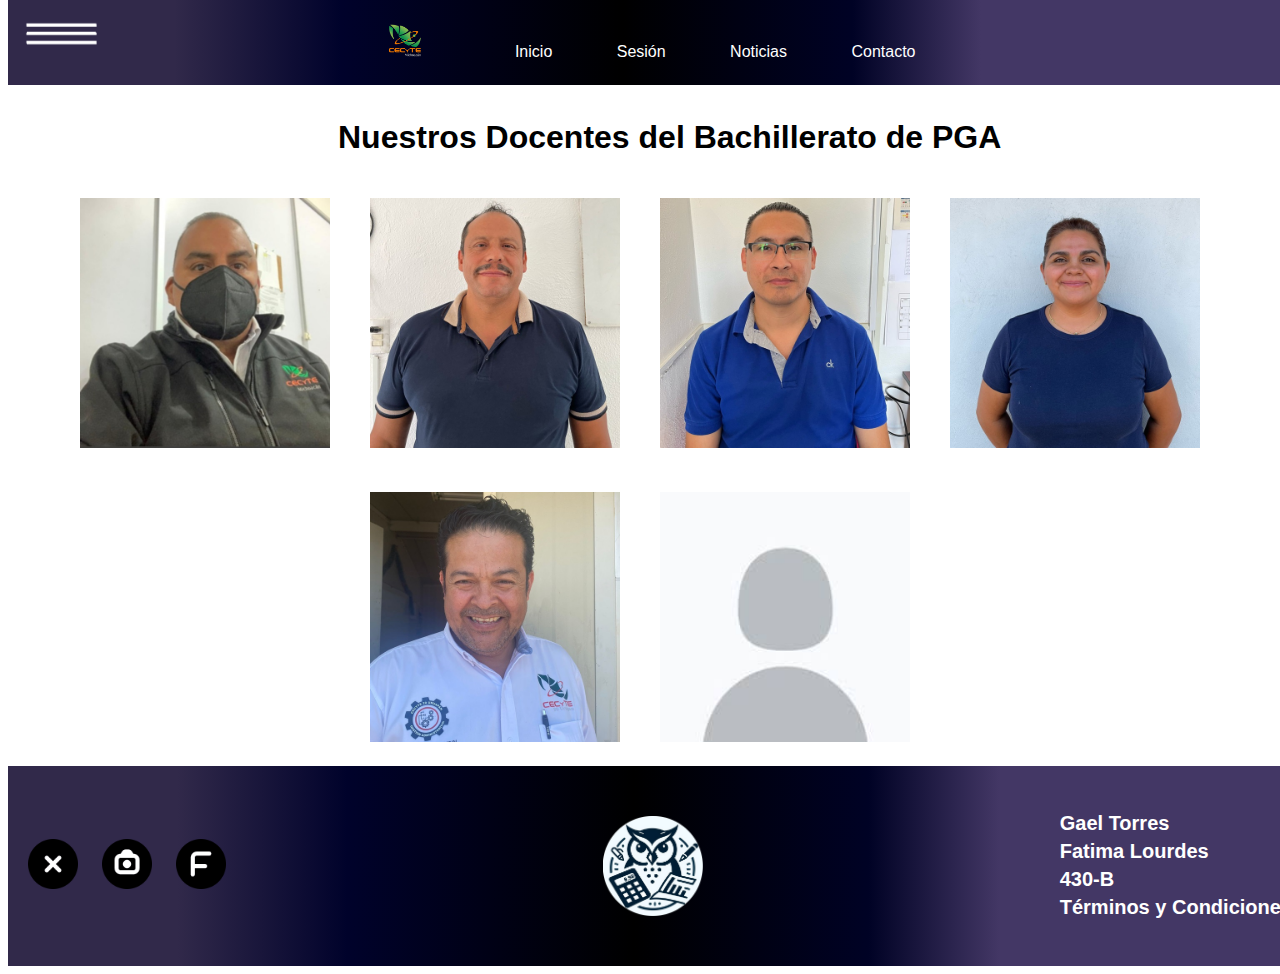
<file: profesores.html>
<!DOCTYPE html>
<html lang="es">
<head>
    <link rel="icon" href="logopga.png"
          type="image/x-icon">
  <meta charset="UTF-8">
  <meta name="viewport" content="width=device-width, initial-scale=1.0">
  <title>Procesos de Gestión Administrativa</title>
  <link rel="stylesheet" href="styleprofesores.css">
</head>
<body>
    <!-- Menú desplegable -->
<input type="checkbox" id="menu-toggle">
<label for="menu-toggle" class="menu-icon">
  <img src="barrades.png" alt="Menú" style=" height:50px; height:50px">
</label>
<div class="sidebar">
  <a href="#">Material Academico</a>
  <a href="plan.html">Módulos</a>   
  <a href="horarios.html">Horario</a> 
  <a href="galeria.html">galeria</a>  
  <a href="profesores.html">Maestros y Cordinadores</a>
</div>

  <!-- Barra de navegación -->
  <div class="navbar">
    <!-- Imagen con enlace -->
    <a href="http://uruapan.cecytem.net/" class="logo-link">
      <img src="logocecytem.jpg" alt="Logo" class="logo">
    </a>
    <a href="index.html">Inicio</a>
    <a href="Iniciosecion.html">Sesión</a>
    <a href="news.html">Noticias</a>
    <a href="contacto.html">Contacto</a>
  </div>
  
  <!-- Contenido de la página -->
<div class="content">
  <h1>Nuestros Docentes del Bachillerato de PGA</h1>
  <!-- Galería de imágenes -->
  <div class="gallery">
    <div class="gallery-item">
      <a href="perfil.jpg">
        <img src="profesor1.jpg" alt="Imagen 1">
        <div class="image-description">Ing. Ivan Balandrán Martínez</div>
      </a>
    </div>
    <div class="gallery-item">
      <a href="imagen2.jpg">
        <img src=profesormuro3.jpg alt="Imagen 2">
        <div class="image-description">Cp. Andrés Muro</div>
      </a>
    </div>
    <div class="gallery-item">
      <a href="imagen3.jpg">
        <img src="profesorcano4.jpg" alt="Imagen 3">
        <div class="image-description">Mtro. Rafael Cano</div>
      </a>
    </div>
    <div class="gallery-item">
      <a href="imagen4.jpg">
        <img src="profesorzara2.jpg" alt="Imagen 4">
        <div class="image-description">Mtra. Tzararacua Benal</div>
      </a>
    </div>
     <div class="gallery-item">
      <a href="imagen5.jpg">
        <img src="profesorfranco.jpg" alt="Imagen 5">
        <div class="image-description">Cp. Juan Fernando Franco</div>
      </a>
    </div> 
      <div class="gallery-item">
      <a href="imagen6.jpg">
        <img src="perfil.jpg" alt="Imagen 6">
        <div class="image-description">Cp. Eloísa Morfin Sánchez</div>
      </a>
    </div> 
  </div>
</div>

    <div id="pie-pag">
  <ul id="listaredes">
    <li><a href="https://twitter.com/cecytem?lang=es"><img src="x.png" alt="X"></a></li>
    <li><a href="https://www.instagram.com/cecytemichoacan/"><img src="insta.png" alt="Instagram"></a></li>
    <li><a href="https://www.facebook.com/CecyteMich/?locale=es_LA"><img src="face.png" alt="Facebook"></a></li>
  </ul>
  <img src="logopga.png" alt="Logopp" class="logopp">
  <div class="info">
    <h1>Gael Torres</h1>
    <h2>Fatima Lourdes</h2>
    <h3>430-B</h3>
    <h4><a href="#">Términos y Condiciones</a></h4>
  </div>
</div>

</body>
</html>
</file>
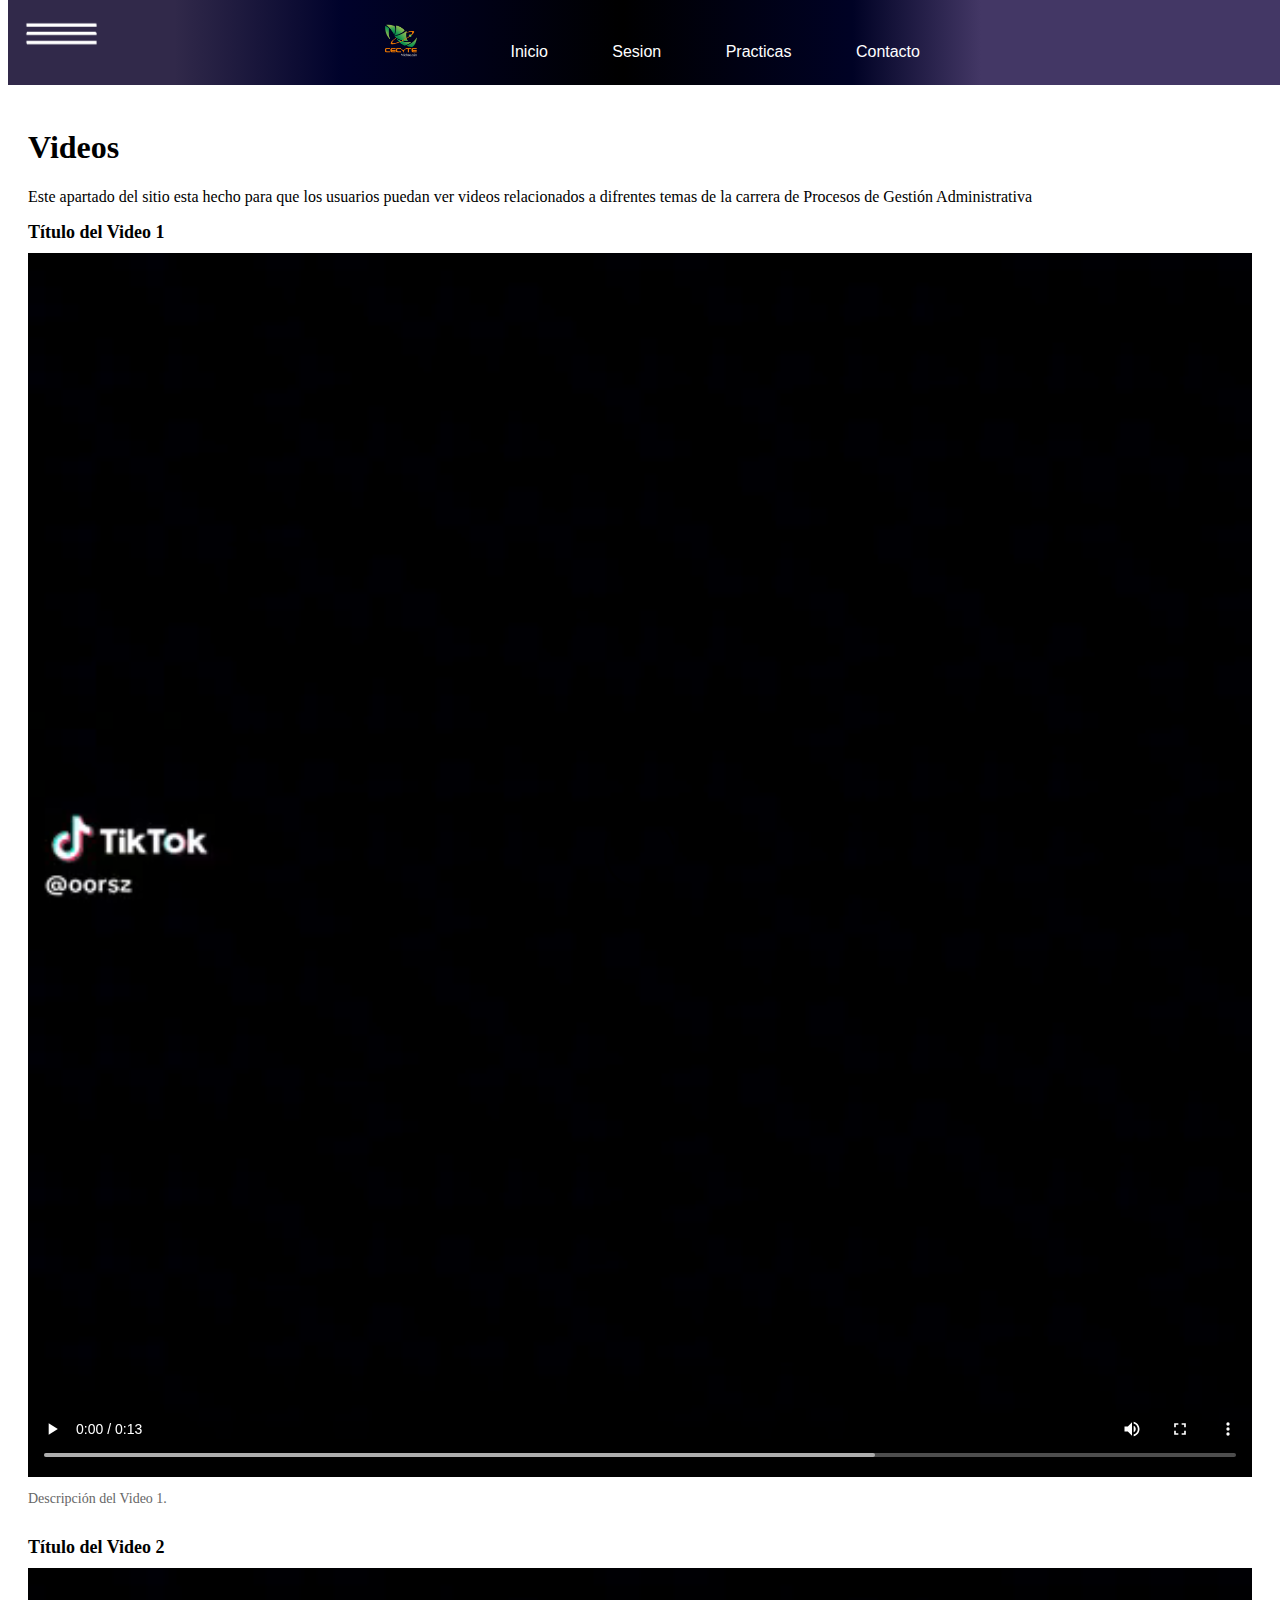
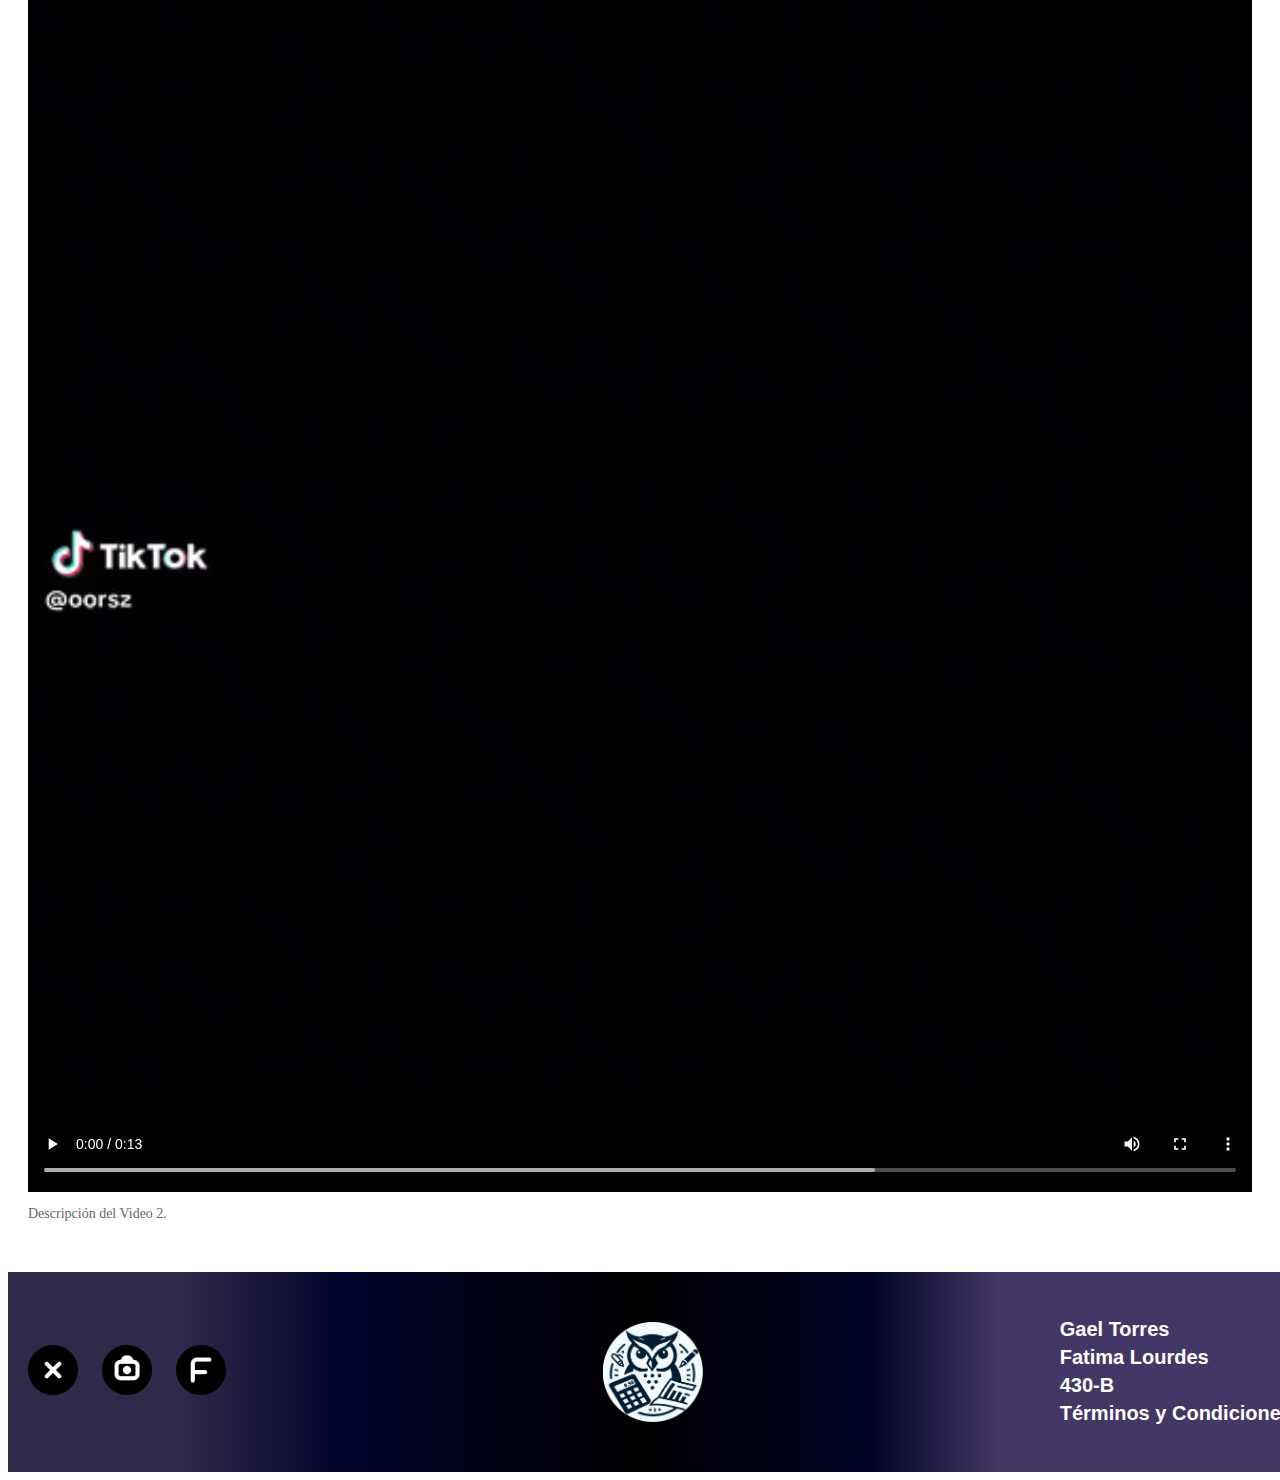
<file: videos.html>
zzzzz<!DOCTYPE html>
<html lang="es">
<head>
    <link rel="icon" href="logopga.png"
          type="image/x-icon">
  <meta charset="UTF-8">
  <meta name="viewport" content="width=device-width, initial-scale=1.0">
  <title>Procesos de Gestión Administrativa</title>
  <link rel="stylesheet" href="stylevideos.css">
</head>
<body>
    <!-- Menú desplegable -->
<input type="checkbox" id="menu-toggle">
<label for="menu-toggle" class="menu-icon">
  <img src="barrades.png" alt="Menú" style=" height:50px; height:50px">
</label>
<div class="sidebar">
  <a href="#">Material Academico</a>
  <a href="videos.html">Videos Tutoriales</a>
  <a href="plan.html">Módulos</a>   
  <a href="horarios.html">Horario</a> 
  <a href="#">Preguntas Recurrentes</a> 
  <a href="profesores.html">Maestros y Cordinadores</a>
</div>

  <!-- Barra de navegación -->
  <div class="navbar">
    <!-- Imagen con enlace -->
    <a href="http://uruapan.cecytem.net/" class="logo-link">
      <img src="logocecytem.jpg" alt="Logo" class="logo">
    </a>
    <a href="index.html">Inicio</a>
    <a href="Iniciosecion.html">Sesion</a>
    <a href="#practicas">Practicas</a>
    <a href="contacto.html">Contacto</a>
  </div>
  
<!-- Contenido de la página -->
<div class="content">
    <h1>Videos</h1>
    <p>Este apartado del sitio esta hecho para que los usuarios puedan ver videos relacionados a difrentes temas de la carrera de Procesos de Gestión Administrativa</p>
  <div class="video">
    <h2>Título del Video 1</h2>
    <video controls>
      <source src="videoprueva.mp4" type="video/mp4">
      Your browser does not support the video tag.
    </video>
    <p>Descripción del Video 1.</p>
  </div>
  
  <div class="video">
    <h2>Título del Video 2</h2>
    <video controls>
      <source src="videoprueva.mp4" type="video/mp4">
      Your browser does not support the video tag.
    </video>
    <p>Descripción del Video 2.</p>
  </div>
</div>



    <div id="pie-pag">
  <ul id="listaredes">
    <li><a href="https://twitter.com/cecytem?lang=es"><img src="x.png" alt="X"></a></li>
    <li><a href="https://www.instagram.com/cecytemichoacan/"><img src="insta.png" alt="Instagram"></a></li>
    <li><a href="https://www.facebook.com/CecyteMich/?locale=es_LA"><img src="face.png" alt="Facebook"></a></li>
  </ul>
  <img src="logopga.png" alt="Logopp" class="logopp">
  <div class="info">
    <h1>Gael Torres</h1>
    <h2>Fatima Lourdes</h2>
    <h3>430-B</h3>
    <h4><a href="#">Términos y Condiciones</a></h4>
  </div>
</div>

</body>
</html>
</file>
<file: styleindex.css>
/* Estilo para la barra de navegación */
.navbar {
  position: fixed; /* Establece la posición fija */
  top: 0; /* Fija la barra en la parte superior */
  width: 100%; /* Ocupa todo el ancho de la pantalla */
background: rgb(49,41,74);
background: linear-gradient(90deg, rgba(49,41,74,1) 13%, rgba(0,2,43,1) 26%, rgba(0,0,0,1) 48%, rgba(0,2,37,1) 66%, rgba(67,55,101,1) 76%);
  padding: 10px 0; /* Espaciado interno */
    font-family: sans-serif;
  text-align: center; /* Alineación del texto al centro */
}

/* Estilo para el logo */
.logo {
  width: 50px; /* Tamaño de la imagen */
  height: auto; /* Altura automática */
  margin-right: 20px; /* Margen a la derecha */
}

/* Estilo para el enlace del logo */
.logo-link {
  background-color: transparent; /* Fondo transparente */
}

/* Estilo para los enlaces de la barra de navegación */
.navbar a {
  color: white; /* Color del texto */
  text-decoration: none; /* Quita el subrayado de los enlaces */
  padding: 14px 20px; /* Espaciado interno */
  margin: 0 10px; /* Margen entre enlaces */
  display: inline-block; /* Para centrar los enlaces */
}

/* Estilo para los enlaces cuando se pasan por encima */
.navbar a:hover {
  background-color: #ddd; /* Cambia el color de fondo */
  color: black; /* Cambia el color del texto */
}

/* Estilo para el contenido de la página */
/* Estilo para el contenido de la página */
.content {
  font-family: sans-serif;
  margin-top: 60px; /* Ajusta el margen superior para evitar que el contenido se solape con la barra de navegación */
  padding: 20px; /* Espaciado interno */
  width: 60%; /* Reducir el ancho del texto principal */
  float: left; /* Permitir que el carrusel se coloque a su lado */
    background-color: white;
}

/* Estilos para el carrusel de imágenes */
.image-carousel {
  position: absolute;
  top: 100px;
  right: 0;
  width: 30%; /* Reducir el ancho para que quepa al lado del texto */
  height: 70%;
  background-color: white; /* Añadir un fondo para destacar el carrusel */
  overflow: hidden; /* Para ocultar las partes de las imágenes que se extienden fuera del contenedor */
}

.carousel-slide {
  display: none;
}

.carousel-slide img {
  width: 100%; /* Ajustar el tamaño de las imágenes al contenedor */
  height: auto; /* Altura automática */
}

.carousel-caption {
  position: absolute;
  bottom: 10px;
  left: 0;
    font-family: sans-serif;
  right: 0;
  background-color: gray(255, 255, 0.8);
  padding: 10px;
  text-align: center;
}

/* Estilos para los indicadores de diapositivas */
.slide-indicators {
  text-align: center;
  margin-top: 10px;
}

.slide-indicator {
  display: inline-block;
  width: 10px;
  height: 10px;
  background-color: rgba(0, 0, 0, 0.5);
  border-radius: 50%;
  margin: 0 5px;
  cursor: pointer;
  transition: background-color 0.3s ease;
}

.slide-indicator.active {
  background-color: rgba(0, 0, 0, 0.8);
}

/* Estilos para los botones de navegación */
.carousel-navigation {
  position: absolute;
  top: 70%;
  right: 10px; /* Ajustar la posición a la derecha */
  transform: translateY(-50%); /* Centrar verticalmente */
}

.prev-slide,
.next-slide {
  background-color: #555;
  color: white;
  border: none;
  padding: 10px;
  margin: 5px;
  cursor: pointer;
}

.prev-slide:hover,
.next-slide:hover {
  background-color: #777;
}


.enlace{
  text-decoration: none; /* Quita el subrayado */  
    font-family: sans-serif;
}
/* Estilo para el pie de página */
#pie-pag {
 background: rgb(49,41,74);
background: linear-gradient(90deg, rgba(49,41,74,1) 13%, rgba(0,2,43,1) 26%, rgba(0,0,0,1) 48%, rgba(0,2,37,1) 66%, rgba(67,55,101,1) 76%);
  color: #fff;
  height: 160px;
  width: 100%;
  display: flex;
  align-items: center; /* Centra verticalmente los elementos */
  justify-content: space-between; /* Distribuye los elementos horizontalmente */
  padding: 20px;
}

/* Estilo para la lista de redes sociales */
#listaredes {
  list-style: none;
  margin: 0;
  padding: 0;
}

/* Estilo para cada ícono de red social */
#listaredes li {
  display: inline-block; /* Alinea los íconos en línea */
  margin-right: 20px; /* Agrega espacio entre íconos */
  transition: transform 0.3s ease; /* Añade una transición suave */
}

/* Efecto al pasar el mouse sobre los íconos de redes sociales */
#listaredes li:hover {
  transform: scale(1.3); /* Aumenta el tamaño del ícono */
}

/* Estilo para los íconos de redes sociales */
#listaredes img {
  height: 50px;
  width: 50px;
}

/* Estilo para el logo de la institución */
.logopp {
  height: 100px;
  width: 100px;
}

/* Estilo para la información del estudiante */
.info h1,
.info h2,
.info h3,
.info h4 {
  margin: 5px 0; /* Agrega espacio entre los elementos */
  font-family: Arial, sans-serif; /* Establece la fuente */
}

/* Estilo para cada nivel de encabezado */
.info h1 {
  font-size: 20px; /* Tamaño del encabezado h1 */
}

.info h2 {
  font-size: 20px; /* Tamaño del encabezado h2 */
}

.info h3 {
  font-size: 20px; /* Tamaño del encabezado h3 */
}

.info h4 {
  font-size: 20px; /* Tamaño del encabezado h4 */
}

/* Estilo para el enlace "Términos y Condiciones" */
.info h4 a {
  color: #fff; /* Color del texto */
  text-decoration: none; /* Quita el subrayado */
}

/* Estilo para el menú desplegable */
.menu-icon {
  position: fixed;
  top: 0;
  left: 0;
  background-color: transparent;
  padding: 10px;
  cursor: pointer;
  z-index: 999; /* Asegura que esté por encima de otros elementos */
}

.sidebar {
  position: fixed;
  top: 0;
  left: -200px;
  width: 200px;
  height: 100%;
  background-color: transparent;
  padding-top: 60px; /* Ajusta el espacio para evitar solapamiento con la barra de navegación */
  transition: left 0.3s ease; /* Agrega una transición suave */
  z-index: 998; /* Asegura que esté por debajo de la imagen del menú */
}

.sidebar a {
    font-family: sans-serif;
  display: block;
  color: black;
  padding-top: 30px;
  text-decoration: none;
}
.sidebar a:hover {
  background-color: gainsboro; /* Cambia el color de fondo al pasar el ratón */
}


/* Estilo para mostrar la barra lateral cuando el checkbox está marcado */
#menu-toggle:checked + .menu-icon + .sidebar {
  left: 0;
}

/* Estilo para ajustar el contenido principal cuando se muestra la barra lateral */
#menu-toggle:checked ~ .content {
  margin-left: 200px;
}
</file>
<file: stylecontacto.css>
/* Estilo para la barra de navegación */
.navbar {
  position: fixed; /* Establece la posición fija */
  top: 0; /* Fija la barra en la parte superior */
  width: 100%; /* Ocupa todo el ancho de la pantalla */
  background: rgb(49,41,74);
background: linear-gradient(90deg, rgba(49,41,74,1) 13%, rgba(0,2,43,1) 26%, rgba(0,0,0,1) 48%, rgba(0,2,37,1) 66%, rgba(67,55,101,1) 76%);
  padding: 10px 0; /* Espaciado interno */
    font-family: sans-serif;
  text-align: center; /* Alineación del texto al centro */
}

/* Estilo para el logo */
.logo {
  width: 50px; /* Tamaño de la imagen */
  height: auto; /* Altura automática */
  margin-right: 20px; /* Margen a la derecha */
}

/* Estilo para el enlace del logo */
.logo-link {
  background-color: transparent; /* Fondo transparente */
}

/* Estilo para los enlaces de la barra de navegación */
.navbar a {
  color: white; /* Color del texto */
  text-decoration: none; /* Quita el subrayado de los enlaces */
  padding: 14px 20px; /* Espaciado interno */
  margin: 0 10px; /* Margen entre enlaces */
  display: inline-block; /* Para centrar los enlaces */
}

/* Estilo para los enlaces cuando se pasan por encima */
.navbar a:hover {
  background-color: #ddd; /* Cambia el color de fondo */
  color: black; /* Cambia el color del texto */
}

/* Estilo para el contenido de la página */
/* Estilo para el espacio de la imagen de ubicación */
.content {
    padding-top: 100px;
  background-color: gainsboro;
  border-radius: 10px;
  padding: 20px;
  box-shadow: 0 0 10px rgba(0, 0, 0, 0.1);
}

/* Estilo para los títulos */
.content h1, .content h2 {
    padding-top: 50px;
  color: #333;
    font-family: sans-serif;
}

/* Estilo para los párrafos */
.content p {
  color: #555;
}
.contact-item{
 font-family: sans-serif;
}

/* Estilo para los íconos de contacto */
.contact-item img {
  width: 40px;
  height: 40px;
  margin-bottom: 10px;
  border-radius: 50%;
  background-color: #333;
  padding: 10px;
  transition: transform 0.3s ease;
}

.contact-item img:hover {
  transform: scale(1.1);
}

/* Estilo para la información de contacto */
/* Estilo para la información de contacto */
.contact-info {
  float: left; /* Flotar a la izquierda */
  width: 60%; /* Ancho del 60% para la información de contacto */
}

/* Estilo para el formulario de contacto */
.contact-form {
  float: right; /* Flotar a la derecha */
  width: 35%; /* Ancho del 35% para el formulario de contacto */
  margin-top: 20px; /* Espacio superior */
  background-color: #f9f9f9;
  border-radius: 10px;
  box-shadow: 0 0 10px rgba(0, 0, 0, 0.1);
  padding: 20px;
    padding-bottom: 50px;
    font-family: sans-serif;
}

.contact-form h2 {
  margin-bottom: 20px;
  color: #333;
  font-family: sans-serif;
}

.contact-form .form-group {
  margin-bottom: 20px;
}

.contact-form label {
  display: block;
  margin-bottom: 5px;
  color: #333;
}

.contact-form input[type="text"],
.contact-form input[type="email"],
.contact-form textarea {
  width: calc(100% - 20px); /* Ancho del campo de entrada */
  padding: 10px;
  border: 1px solid #ccc;
  border-radius: 5px;
  transition: border-color 0.3s ease;
}

.contact-form textarea {
  height: 100px; /* Altura del área de texto */
}

.contact-form input[type="text"]:focus,
.contact-form input[type="email"]:focus,
.contact-form textarea:focus {
  border-color: #555; /* Color del borde al enfocar */
}

.contact-form button[type="submit"] {
  background-color: #333;
  color: #fff;
  border: none;
  border-radius: 5px;
  padding: 10px 20px;
  cursor: pointer;
  transition: background-color 0.3s ease;
  width: 100%;
}


/* Estilo para el pie de página */
#pie-pag {
  background: rgb(49,41,74);
background: linear-gradient(90deg, rgba(49,41,74,1) 13%, rgba(0,2,43,1) 26%, rgba(0,0,0,1) 48%, rgba(0,2,37,1) 66%, rgba(67,55,101,1) 76%);
  color: #fff;
  height: 160px;
  width: 100%;
  display: flex;
  align-items: center; /* Centra verticalmente los elementos */
  justify-content: space-between; /* Distribuye los elementos horizontalmente */
  padding: 20px;
  bottom: 0; /* Fija el pie de página en la parte inferior */
}

/* Estilo para la lista de redes sociales en el pie de página */
#listaredes {
  list-style: none;
  margin: 0;
  padding: 0;
}

/* Estilo para cada ícono de red social en el pie de página */
#listaredes li {
  display: inline-block; /* Alinea los íconos en línea */
  margin-right: 20px; /* Agrega espacio entre íconos */
  transition: transform 0.3s ease; /* Añade una transición suave */
}

/* Efecto al pasar el mouse sobre los íconos de redes sociales en el pie de página */
#listaredes li:hover {
  transform: scale(1.3); /* Aumenta el tamaño del ícono */
}

/* Estilo para los íconos de redes sociales en el pie de página */
#listaredes img {
  height: 50px;
  width: 50px;
}

/* Estilo para el logo de la institución en el pie de página */
.logopp {
  height: 100px;
  width: 100px;
}

/* Estilo para la información del estudiante en el pie de página */
.info h1,
.info h2,
.info h3,
.info h4 {
  margin: 5px 0; /* Agrega espacio entre los elementos */
  font-family: Arial, sans-serif; /* Establece la fuente */
}

/* Estilo para cada nivel de encabezado en el pie de página */
.info h1 {
  font-size: 20px; /* Tamaño del encabezado h1 */
}

.info h2 {
  font-size: 20px; /* Tamaño del encabezado h2 */
}

.info h3 {
  font-size: 20px; /* Tamaño del encabezado h3 */
}

.info h4 {
  font-size: 20px; /* Tamaño del encabezado h4 */
}

/* Estilo para el enlace "Términos y Condiciones" en el pie de página */
.info h4 a {
  color: #fff; /* Color del texto */
  text-decoration: none; /* Quita el subrayado */
}


/* Estilo para el menú desplegable */
.menu-icon {
  position: fixed;
  top: 0;
  left: 0;
  background-color: transparent;
  padding: 10px;
  cursor: pointer;
  z-index: 999; /* Asegura que esté por encima de otros elementos */
}

.sidebar {
  position: fixed;
  top: 0;
  left: -200px;
  width: 200px;
  height: 100%;
  background-color: transparent;
  padding-top: 60px; /* Ajusta el espacio para evitar solapamiento con la barra de navegación */
  transition: left 0.3s ease; /* Agrega una transición suave */
  z-index: 998; /* Asegura que esté por debajo de la imagen del menú */
}

.sidebar a {
    font-family: sans-serif;
  display: block;
  color: black;
  padding-top: 30px;
  text-decoration: none;
}
.sidebar a:hover {
  background-color: gainsboro; /* Cambia el color de fondo al pasar el ratón */
}



/* Estilo para mostrar la barra lateral cuando el checkbox está marcado */
#menu-toggle:checked + .menu-icon + .sidebar {
  left: 0;
}

/* Estilo para ajustar el contenido principal cuando se muestra la barra lateral */
#menu-toggle:checked ~ .content {
  margin-left: 200px;
}
</file>
<file: stylegaleria.css>
/* Estilo para la barra de navegación */
.navbar {
  position: fixed; /* Establece la posición fija */
  top: 0; /* Fija la barra en la parte superior */
  width: 100%; /* Ocupa todo el ancho de la pantalla */
  background: rgb(49,41,74);
background: linear-gradient(90deg, rgba(49,41,74,1) 13%, rgba(0,2,43,1) 26%, rgba(0,0,0,1) 48%, rgba(0,2,37,1) 66%, rgba(67,55,101,1) 76%);
  padding: 10px 0; /* Espaciado interno */
    font-family: sans-serif;
  text-align: center; /* Alineación del texto al centro */
}

/* Estilo para el logo */
.logo {
  width: 50px; /* Tamaño de la imagen */
  height: auto; /* Altura automática */
  margin-right: 20px; /* Margen a la derecha */
}

/* Estilo para el enlace del logo */
.logo-link {
  background-color: transparent; /* Fondo transparente */
}

/* Estilo para los enlaces de la barra de navegación */
.navbar a {
  color: white; /* Color del texto */
  text-decoration: none; /* Quita el subrayado de los enlaces */
  padding: 14px 20px; /* Espaciado interno */
  margin: 0 10px; /* Margen entre enlaces */
  display: inline-block; /* Para centrar los enlaces */
}

/* Estilo para los enlaces cuando se pasan por encima */
.navbar a:hover {
  background-color: #ddd; /* Cambia el color de fondo */
  color: black; /* Cambia el color del texto */
}

/* Estilo para el contenido de la página */
/* Estilo para el contenedor de imágenes */
.image-container {
  display: flex;
  flex-wrap: wrap;
  justify-content: space-between;
}

/* Estilo para cada elemento de imagen */
.image-item {
  width: calc(50% - 10px); /* Para que haya espacio entre las imágenes */
  margin-bottom: 20px;
}

.image-item img {
  width: 100%; /* Las imágenes ocupan todo el ancho del contenedor */
  height: auto; /* Altura automática para mantener la proporción */
}
/* Estilo para el contenido de la página */
.content {
  font-family: sans-serif;
  padding: 20px;
    padding-top: 50px;
}

/* Estilo para la galería de imágenes */
.gallery {
  display: grid;
  grid-template-columns: repeat(auto-fit, minmax(200px, 1fr));
  gap: 20px;
}

/* Estilo para cada elemento de la galería */
.gallery img {
  width: 100%;
  height: 100%;
  object-fit: cover; /* Ajusta la imagen para que cubra el contenedor */
  border-radius: 10px;
  transition: transform 0.3s ease; /* Mantenemos la transición para el efecto de inflado */
}

.gallery img:hover {
  transform: scale(1.1);
  cursor: pointer;
}


/* Estilo para el enlace de las imágenes */
.gallery img:active {
  transform: scale(1);
}
/* Estilo para el pie de página */
#pie-pag {
   background: rgb(49,41,74);
background: linear-gradient(90deg, rgba(49,41,74,1) 13%, rgba(0,2,43,1) 26%, rgba(0,0,0,1) 48%, rgba(0,2,37,1) 66%, rgba(67,55,101,1) 76%);
  color: #fff;
  height: 160px;
  width: 100%;
  display: flex;
  align-items: center; /* Centra verticalmente los elementos */
  justify-content: space-between; /* Distribuye los elementos horizontalmente */
  padding: 20px;
}

/* Estilo para la lista de redes sociales */
#listaredes {
  list-style: none;
  margin: 0;
  padding: 0;
}

/* Estilo para cada ícono de red social */
#listaredes li {
  display: inline-block; /* Alinea los íconos en línea */
  margin-right: 20px; /* Agrega espacio entre íconos */
  transition: transform 0.3s ease; /* Añade una transición suave */
}

/* Efecto al pasar el mouse sobre los íconos de redes sociales */
#listaredes li:hover {
  transform: scale(1.3); /* Aumenta el tamaño del ícono */
}

/* Estilo para los íconos de redes sociales */
#listaredes img {
  height: 50px;
  width: 50px;
}

/* Estilo para el logo de la institución */
.logopp {
  height: 100px;
  width: 100px;
}

/* Estilo para la información del estudiante */
.info h1,
.info h2,
.info h3,
.info h4 {
  margin: 5px 0; /* Agrega espacio entre los elementos */
  font-family: Arial, sans-serif; /* Establece la fuente */
}

/* Estilo para cada nivel de encabezado */
.info h1 {
  font-size: 20px; /* Tamaño del encabezado h1 */
}

.info h2 {
  font-size: 20px; /* Tamaño del encabezado h2 */
}

.info h3 {
  font-size: 20px; /* Tamaño del encabezado h3 */
}

.info h4 {
  font-size: 20px; /* Tamaño del encabezado h4 */
}

/* Estilo para el enlace "Términos y Condiciones" */
.info h4 a {
  color: #fff; /* Color del texto */
  text-decoration: none; /* Quita el subrayado */
}

/* Estilo para el menú desplegable */
.menu-icon {
  position: fixed;
  top: 0;
  left: 0;
  background-color: transparent;
  padding: 10px;
  cursor: pointer;
  z-index: 999; /* Asegura que esté por encima de otros elementos */
}

.sidebar {
  position: fixed;
  top: 0;
  left: -200px;
  width: 200px;
  height: 100%;
  background-color: transparent;
  padding-top: 60px; /* Ajusta el espacio para evitar solapamiento con la barra de navegación */
  transition: left 0.3s ease; /* Agrega una transición suave */
  z-index: 998; /* Asegura que esté por debajo de la imagen del menú */
}

.sidebar a {
    font-family: sans-serif;
  display: block;
  color: black;
  padding-top: 30px;
  text-decoration: none;
}
.sidebar a:hover {
  background-color: gainsboro; /* Cambia el color de fondo al pasar el ratón */
}



/* Estilo para mostrar la barra lateral cuando el checkbox está marcado */
#menu-toggle:checked + .menu-icon + .sidebar {
  left: 0;
}

/* Estilo para ajustar el contenido principal cuando se muestra la barra lateral */
#menu-toggle:checked ~ .content {
  margin-left: 200px;
}
</file>
<file: stylehorarios.css>
/* Estilo para la barra de navegación */
.navbar {
  position: fixed; /* Establece la posición fija */
  top: 0; /* Fija la barra en la parte superior */
  width: 100%; /* Ocupa todo el ancho de la pantalla */
  background: rgb(49,41,74);
background: linear-gradient(90deg, rgba(49,41,74,1) 13%, rgba(0,2,43,1) 26%, rgba(0,0,0,1) 48%, rgba(0,2,37,1) 66%, rgba(67,55,101,1) 76%);
  padding: 10px 0; /* Espaciado interno */
    font-family: sans-serif;
  text-align: center; /* Alineación del texto al centro */
}

/* Estilo para el logo */
.logo {
  width: 50px; /* Tamaño de la imagen */
  height: auto; /* Altura automática */
  margin-right: 20px; /* Margen a la derecha */
}

/* Estilo para el enlace del logo */
.logo-link {
  background-color: transparent; /* Fondo transparente */
}

/* Estilo para los enlaces de la barra de navegación */
.navbar a {
  color: white; /* Color del texto */
  text-decoration: none; /* Quita el subrayado de los enlaces */
  padding: 14px 20px; /* Espaciado interno */
  margin: 0 10px; /* Margen entre enlaces */
  display: inline-block; /* Para centrar los enlaces */
}

/* Estilo para los enlaces cuando se pasan por encima */
.navbar a:hover {
  background-color: #ddd; /* Cambia el color de fondo */
  color: black; /* Cambia el color del texto */
}

/* Estilo para el contenido de la página */
/* Estilo para el contenedor de imágenes */
.image-container {
  display: flex;
  flex-wrap: wrap;
  justify-content: space-between;
}

/* Estilo para cada elemento de imagen */
.image-item {
  width: calc(50% - 10px); /* Para que haya espacio entre las imágenes */
  margin-bottom: 20px;
}

.image-item img {
  width: 100%; /* Las imágenes ocupan todo el ancho del contenedor */
  height: auto; /* Altura automática para mantener la proporción */
}
.content{
    font-family: sans-serif;
}
/* Estilo para el pie de página */
#pie-pag {
   background: rgb(49,41,74);
background: linear-gradient(90deg, rgba(49,41,74,1) 13%, rgba(0,2,43,1) 26%, rgba(0,0,0,1) 48%, rgba(0,2,37,1) 66%, rgba(67,55,101,1) 76%);
  color: #fff;
  height: 160px;
  width: 100%;
  display: flex;
  align-items: center; /* Centra verticalmente los elementos */
  justify-content: space-between; /* Distribuye los elementos horizontalmente */
  padding: 20px;
}

/* Estilo para la lista de redes sociales */
#listaredes {
  list-style: none;
  margin: 0;
  padding: 0;
}

/* Estilo para cada ícono de red social */
#listaredes li {
  display: inline-block; /* Alinea los íconos en línea */
  margin-right: 20px; /* Agrega espacio entre íconos */
  transition: transform 0.3s ease; /* Añade una transición suave */
}

/* Efecto al pasar el mouse sobre los íconos de redes sociales */
#listaredes li:hover {
  transform: scale(1.3); /* Aumenta el tamaño del ícono */
}

/* Estilo para los íconos de redes sociales */
#listaredes img {
  height: 50px;
  width: 50px;
}

/* Estilo para el logo de la institución */
.logopp {
  height: 100px;
  width: 100px;
}

/* Estilo para la información del estudiante */
.info h1,
.info h2,
.info h3,
.info h4 {
  margin: 5px 0; /* Agrega espacio entre los elementos */
  font-family: Arial, sans-serif; /* Establece la fuente */
}

/* Estilo para cada nivel de encabezado */
.info h1 {
  font-size: 20px; /* Tamaño del encabezado h1 */
}

.info h2 {
  font-size: 20px; /* Tamaño del encabezado h2 */
}

.info h3 {
  font-size: 20px; /* Tamaño del encabezado h3 */
}

.info h4 {
  font-size: 20px; /* Tamaño del encabezado h4 */
}

/* Estilo para el enlace "Términos y Condiciones" */
.info h4 a {
  color: #fff; /* Color del texto */
  text-decoration: none; /* Quita el subrayado */
}

/* Estilo para el menú desplegable */
.menu-icon {
  position: fixed;
  top: 0;
  left: 0;
  background-color: transparent;
  padding: 10px;
  cursor: pointer;
  z-index: 999; /* Asegura que esté por encima de otros elementos */
}

.sidebar {
  position: fixed;
  top: 0;
  left: -200px;
  width: 200px;
  height: 100%;
  background-color: transparent;
  padding-top: 60px; /* Ajusta el espacio para evitar solapamiento con la barra de navegación */
  transition: left 0.3s ease; /* Agrega una transición suave */
  z-index: 998; /* Asegura que esté por debajo de la imagen del menú */
}

.sidebar a {
    font-family: sans-serif;
  display: block;
  color: black;
  padding-top: 30px;
  text-decoration: none;
}
.sidebar a:hover {
  background-color: gainsboro; /* Cambia el color de fondo al pasar el ratón */
}



/* Estilo para mostrar la barra lateral cuando el checkbox está marcado */
#menu-toggle:checked + .menu-icon + .sidebar {
  left: 0;
}

/* Estilo para ajustar el contenido principal cuando se muestra la barra lateral */
#menu-toggle:checked ~ .content {
  margin-left: 200px;
}
</file>
<file: styleiniciosecion.css>
/* Estilo para la barra de navegación */
.navbar {
  position: fixed; /* Establece la posición fija */
  top: 0; /* Fija la barra en la parte superior */
  width: 100%; /* Ocupa todo el ancho de la pantalla */
  background-color: #333; /* Color de fondo */ background: rgb(49,41,74);
background: linear-gradient(90deg, rgba(49,41,74,1) 13%, rgba(0,2,43,1) 26%, rgba(0,0,0,1) 48%, rgba(0,2,37,1) 66%, rgba(67,55,101,1) 76%);
  padding: 10px 0; /* Espaciado interno */
    font-family: sans-serif;
  text-align: center; /* Alineación del texto al centro */
}

/* Estilo para el logo */
.logo {
  width: 50px; /* Tamaño de la imagen */
  height: auto; /* Altura automática */
  margin-right: 20px; /* Margen a la derecha */
}

/* Estilo para el enlace del logo */
.logo-link {
  background-color: transparent; /* Fondo transparente */
}

/* Estilo para los enlaces de la barra de navegación */
.navbar a {
  color: white; /* Color del texto */
  text-decoration: none; /* Quita el subrayado de los enlaces */
  padding: 14px 20px; /* Espaciado interno */
  margin: 0 10px; /* Margen entre enlaces */
  display: inline-block; /* Para centrar los enlaces */
}

/* Estilo para los enlaces cuando se pasan por encima */
.navbar a:hover {
  background-color: #ddd; /* Cambia el color de fondo */
  color: black; /* Cambia el color del texto */
}

.sidebar {
  position: fixed;
  top: 0;
  left: -200px;
  width: 200px;
  height: 100%;
  background-color: #333;
  padding-top: 60px;
  transition: left 0.3s ease;
}

.sidebar a {
  display: block;
  color: white;
  padding: 10px;
  text-decoration: none;
}

#menu-toggle:checked + .menu-icon + .sidebar {
  left: 0;
}

/* Estilos para el contenido de la página */
.content {
  margin-top: 60px;
  padding: 20px;
    font-family: sans-serif;
}

.content h1 {
  text-align: center;
}

form {
  max-width: 400px;
  margin: 0 auto;
}

label {
  display: block;
  margin-bottom: 5px;
}

input[type="text"],
input[type="number"],
input[type="email"],
input[type="submit"] {
  width: 100%;
  padding: 10px;
  margin-bottom: 10px;
}

input[type="submit"] {
    width: 423px;
  background-color: #333;
  color: white;
  border: none;
  cursor: pointer;
}

input[type="submit"]:hover {
  background-color: #555;
}

/* Estilos para el pie de página */
#pie-pag {
 background: rgb(49,41,74);
background: linear-gradient(90deg, rgba(49,41,74,1) 13%, rgba(0,2,43,1) 26%, rgba(0,0,0,1) 48%, rgba(0,2,37,1) 66%, rgba(67,55,101,1) 76%);
  color: #fff;
  height: 160px;
  width: 100%;
  display: flex;
  align-items: center;
  justify-content: space-between;
  padding: 20px;
}

#listaredes {
  list-style: none;
  margin: 0;
  padding: 0;
}

#listaredes li {
  display: inline-block;
  margin-right: 20px;
  transition: transform 0.3s ease;
}

#listaredes li:hover {
  transform: scale(1.3);
}

#listaredes img {
  height: 50px;
  width: 50px;
}

.logopp {
  height: 100px;
  width: 100px;
}

.info h1,
.info h2,
.info h3,
.info h4 {
  margin: 5px 0;
  font-family: Arial, sans-serif;
}

.info h1 {
  font-size: 20px;
}

.info h2 {
  font-size: 20px;
}

.info h3 {
  font-size: 20px;
}

.info h4 {
  font-size: 20px;
}

.info h4 a {
  color: #fff;
  text-decoration: none;
}
/* Estilo para el enlace "Términos y Condiciones" */
.info h4 a {
  color: #fff; /* Color del texto */
  text-decoration: none; /* Quita el subrayado */
}


/* Estilo para el menú desplegable */
.menu-icon {
  position: fixed;
  top: 0;
  left: 0;
  background-color: transparent;
  padding: 10px;
  cursor: pointer;
  z-index: 999; /* Asegura que esté por encima de otros elementos */
}

.sidebar {
  position: fixed;
  top: 0;
  left: -200px;
  width: 200px;
  height: 100%;
  background-color: transparent;
  padding-top: 60px; /* Ajusta el espacio para evitar solapamiento con la barra de navegación */
  transition: left 0.3s ease; /* Agrega una transición suave */
  z-index: 998; /* Asegura que esté por debajo de la imagen del menú */
}

.sidebar a {
    font-family: sans-serif;
  display: block;
  color: black;
  padding-top: 30px;
  text-decoration: none;
}
.sidebar a:hover {
  background-color: gainsboro; /* Cambia el color de fondo al pasar el ratón */
}


/* Estilo para mostrar la barra lateral cuando el checkbox está marcado */
#menu-toggle:checked + .menu-icon + .sidebar {
  left: 0;
}

/* Estilo para ajustar el contenido principal cuando se muestra la barra lateral */
#menu-toggle:checked ~ .content {
  margin-left: 200px;
}
</file>
<file: stylematerial.css>
/* Estilo para la barra de navegación */
.navbar {
  position: fixed; /* Establece la posición fija */
  top: 0; /* Fija la barra en la parte superior */
  width: 100%; /* Ocupa todo el ancho de la pantalla */
   background: rgb(49,41,74);
background: linear-gradient(90deg, rgba(49,41,74,1) 13%, rgba(0,2,43,1) 26%, rgba(0,0,0,1) 48%, rgba(0,2,37,1) 66%, rgba(67,55,101,1) 76%);
  padding: 10px 0; /* Espaciado interno */
    font-family: sans-serif;
  text-align: center; /* Alineación del texto al centro */
}

/* Estilo para el logo */
.logo {
  width: 50px; /* Tamaño de la imagen */
  height: auto; /* Altura automática */
  margin-right: 20px; /* Margen a la derecha */
}

/* Estilo para el enlace del logo */
.logo-link {
  background-color: transparent; /* Fondo transparente */
}

/* Estilo para los enlaces de la barra de navegación */
.navbar a {
  color: white; /* Color del texto */
  text-decoration: none; /* Quita el subrayado de los enlaces */
  padding: 14px 20px; /* Espaciado interno */
  margin: 0 10px; /* Margen entre enlaces */
  display: inline-block; /* Para centrar los enlaces */
}

/* Estilo para los enlaces cuando se pasan por encima */
.navbar a:hover {
  background-color: #ddd; /* Cambia el color de fondo */
  color: black; /* Cambia el color del texto */
}

/* Estilo para el contenido de la página */
#body{;
    margin: 0px;
    padding: 0px;
    font-family: Arial, sans-serif
}
header{
    background-color: #333;
    color: #fff;
    padding: 20px;
}
header h1{
    margin: 0;
}
nav ul{
    list-style-type: none;
    padding: 0;
}
nav ul li{
    display: inline;
    padding: 0;
    margin-right: 20px;
}
nav ul li a {
    color: #fff;
    text-decoration: none;
}
.contenedor{
    display: flex;
}
.contenido{
    flex: 1;
}
.seccion{
    padding: 40px;
    background-color: #f0f0f0;
    margin-bottom: 20px;
}
.seccion h2{
    margin-top: 0;
}
/* Estilo para el pie de página */
#pie-pag {
   background: rgb(49,41,74);
background: linear-gradient(90deg, rgba(49,41,74,1) 13%, rgba(0,2,43,1) 26%, rgba(0,0,0,1) 48%, rgba(0,2,37,1) 66%, rgba(67,55,101,1) 76%);
  color: #fff;
  height: 160px;
  width: 100%;
  display: flex;
  align-items: center; /* Centra verticalmente los elementos */
  justify-content: space-between; /* Distribuye los elementos horizontalmente */
  padding: 20px;
}

/* Estilo para la lista de redes sociales */
#listaredes {
  list-style: none;
  margin: 0;
  padding: 0;
}

/* Estilo para cada ícono de red social */
#listaredes li {
  display: inline-block; /* Alinea los íconos en línea */
  margin-right: 20px; /* Agrega espacio entre íconos */
  transition: transform 0.3s ease; /* Añade una transición suave */
}

/* Efecto al pasar el mouse sobre los íconos de redes sociales */
#listaredes li:hover {
  transform: scale(1.3); /* Aumenta el tamaño del ícono */
}

/* Estilo para los íconos de redes sociales */
#listaredes img {
  height: 50px;
  width: 50px;
}

/* Estilo para el logo de la institución */
.logopp {
  height: 100px;
  width: 100px;
}

/* Estilo para la información del estudiante */
.info h1,
.info h2,
.info h3,
.info h4 {
  margin: 5px 0; /* Agrega espacio entre los elementos */
  font-family: Arial, sans-serif; /* Establece la fuente */
}

/* Estilo para cada nivel de encabezado */
.info h1 {
  font-size: 20px; /* Tamaño del encabezado h1 */
}

.info h2 {
  font-size: 20px; /* Tamaño del encabezado h2 */
}

.info h3 {
  font-size: 20px; /* Tamaño del encabezado h3 */
}

.info h4 {
  font-size: 20px; /* Tamaño del encabezado h4 */
}

/* Estilo para el enlace "Términos y Condiciones" */
.info h4 a {
  color: #fff; /* Color del texto */
  text-decoration: none; /* Quita el subrayado */
}

/* Estilo para el menú desplegable */
.menu-icon {
  position: fixed;
  top: 0;
  left: 0;
  background-color: transparent;
  padding: 10px;
  cursor: pointer;
  z-index: 999; /* Asegura que esté por encima de otros elementos */
}

.sidebar {
  position: fixed;
  top: 0;
  left: -200px;
  width: 200px;
  height: 100%;
  background-color: transparent;
  padding-top: 60px; /* Ajusta el espacio para evitar solapamiento con la barra de navegación */
  transition: left 0.3s ease; /* Agrega una transición suave */
  z-index: 998; /* Asegura que esté por debajo de la imagen del menú */
}

.sidebar a {
    font-family: sans-serif;
  display: block;
  color: black;
  padding-top: 30px;
  text-decoration: none;
}
.sidebar a:hover {
  background-color: gainsboro; /* Cambia el color de fondo al pasar el ratón */
}



/* Estilo para mostrar la barra lateral cuando el checkbox está marcado */
#menu-toggle:checked + .menu-icon + .sidebar {
  left: 0;
}

/* Estilo para ajustar el contenido principal cuando se muestra la barra lateral */
#menu-toggle:checked ~ .content {
  margin-left: 200px;
}
</file>
<file: stylenews.css>
/* Estilo para la barra de navegación */
.navbar {
  position: fixed; /* Establece la posición fija */
  top: 0; /* Fija la barra en la parte superior */
  width: 100%; /* Ocupa todo el ancho de la pantalla */
   background: rgb(49,41,74);
background: linear-gradient(90deg, rgba(49,41,74,1) 13%, rgba(0,2,43,1) 26%, rgba(0,0,0,1) 48%, rgba(0,2,37,1) 66%, rgba(67,55,101,1) 76%);
  padding: 10px 0; /* Espaciado interno */
    font-family: sans-serif;
  text-align: center; /* Alineación del texto al centro */
}

/* Estilo para el logo */
.logo {
  width: 50px; /* Tamaño de la imagen */
  height: auto; /* Altura automática */
  margin-right: 20px; /* Margen a la derecha */
}

/* Estilo para el enlace del logo */
.logo-link {
  background-color: transparent; /* Fondo transparente */
}

/* Estilo para los enlaces de la barra de navegación */
.navbar a {
  color: white; /* Color del texto */
  text-decoration: none; /* Quita el subrayado de los enlaces */
  padding: 14px 20px; /* Espaciado interno */
  margin: 0 10px; /* Margen entre enlaces */
  display: inline-block; /* Para centrar los enlaces */
}

/* Estilo para los enlaces cuando se pasan por encima */
.navbar a:hover {
  background-color: #ddd; /* Cambia el color de fondo */
  color: black; /* Cambia el color del texto */
}

/* Estilo para el contenido de la página */
/* Estilo para el contenido de la página */
.content {
  font-family: sans-serif;
  margin-top: 60px; /* Ajusta el margen superior para evitar que el contenido se solape con la barra de navegación */
  padding: 20px; /* Espaciado interno */
  width: 60%; /* Reducir el ancho del texto principal */
  float: left; /* Permitir que el carrusel se coloque a su lado */
}
.news-section {
  display: flex;
  flex-wrap: wrap;
  justify-content:center;
 left: 400px;
  gap: 20px;
}

.news-article {
  width: 100%; /* Para dos columnas, ajustar según el diseño deseado */
  background-color: #f2f2f2;
  padding: 20px;
  border-radius: 10px;
  box-shadow: 0 0 10px rgba(0, 0, 0, 0.1);
}

.news-article img {
  width: 100%;
  height: auto;
  border-radius: 5px;
}

.news-article h2 {
  font-size: 24px;
  margin-top: 10px;
  margin-bottom: 5px;
}

.news-article p {
  font-size: 16px;
  color: #666;
}

.news-article a {
  display: inline-block;
  background-color: #333;
  color: #fff;
  padding: 10px 20px;
  text-decoration: none;
  border-radius: 5px;
  margin-top: 10px;
  transition: background-color 0.3s ease;
}

.news-article a:hover {
  background-color: #555;
}

@media (max-width: 768px) {
  .news-article {
    width: calc(100% - 20px); /* Ocupar el ancho completo en dispositivos pequeños */
  }
}

/* Estilo para el pie de página */
#pie-pag {
   background: rgb(49,41,74);
background: linear-gradient(90deg, rgba(49,41,74,1) 13%, rgba(0,2,43,1) 26%, rgba(0,0,0,1) 48%, rgba(0,2,37,1) 66%, rgba(67,55,101,1) 76%);
  color: #fff;
  height: 160px;
  width: 100%;
  display: flex;
  align-items: center; /* Centra verticalmente los elementos */
  justify-content: space-between; /* Distribuye los elementos horizontalmente */
  padding: 20px;
}

/* Estilo para la lista de redes sociales */
#listaredes {
  list-style: none;
  margin: 0;
  padding: 0;
}

/* Estilo para cada ícono de red social */
#listaredes li {
  display: inline-block; /* Alinea los íconos en línea */
  margin-right: 20px; /* Agrega espacio entre íconos */
  transition: transform 0.3s ease; /* Añade una transición suave */
}

/* Efecto al pasar el mouse sobre los íconos de redes sociales */
#listaredes li:hover {
  transform: scale(1.3); /* Aumenta el tamaño del ícono */
}

/* Estilo para los íconos de redes sociales */
#listaredes img {
  height: 50px;
  width: 50px;
}

/* Estilo para el logo de la institución */
.logopp {
  height: 100px;
  width: 100px;
}

/* Estilo para la información del estudiante */
.info h1,
.info h2,
.info h3,
.info h4 {
  margin: 5px 0; /* Agrega espacio entre los elementos */
  font-family: Arial, sans-serif; /* Establece la fuente */
}

/* Estilo para cada nivel de encabezado */
.info h1 {
  font-size: 20px; /* Tamaño del encabezado h1 */
}

.info h2 {
  font-size: 20px; /* Tamaño del encabezado h2 */
}

.info h3 {
  font-size: 20px; /* Tamaño del encabezado h3 */
}

.info h4 {
  font-size: 20px; /* Tamaño del encabezado h4 */
}

/* Estilo para el enlace "Términos y Condiciones" */
.info h4 a {
  color: #fff; /* Color del texto */
  text-decoration: none; /* Quita el subrayado */
}

/* Estilo para el menú desplegable */
.menu-icon {
  position: fixed;
  top: 0;
  left: 0;
  background-color: transparent;
  padding: 10px;
  cursor: pointer;
  z-index: 999; /* Asegura que esté por encima de otros elementos */
}

.sidebar {
  position: fixed;
  top: 0;
  left: -200px;
  width: 200px;
  height: 100%;
  background-color: transparent;
  padding-top: 60px; /* Ajusta el espacio para evitar solapamiento con la barra de navegación */
  transition: left 0.3s ease; /* Agrega una transición suave */
  z-index: 998; /* Asegura que esté por debajo de la imagen del menú */
}

.sidebar a {
    font-family: sans-serif;
  display: block;
  color: black;
  padding-top: 30px;
  text-decoration: none;
}
.sidebar a:hover {
  background-color: gainsboro; /* Cambia el color de fondo al pasar el ratón */
}



/* Estilo para mostrar la barra lateral cuando el checkbox está marcado */
#menu-toggle:checked + .menu-icon + .sidebar {
  left: 0;
}

/* Estilo para ajustar el contenido principal cuando se muestra la barra lateral */
#menu-toggle:checked ~ .content {
  margin-left: 200px;
}
</file>
<file: styleplan.css>
/* Estilo para la barra de navegación */
.navbar {
  position: fixed; /* Establece la posición fija */
  top: 0; /* Fija la barra en la parte superior */
  width: 100%; /* Ocupa todo el ancho de la pantalla */
  background: rgb(49,41,74);
background: linear-gradient(90deg, rgba(49,41,74,1) 13%, rgba(0,2,43,1) 26%, rgba(0,0,0,1) 48%, rgba(0,2,37,1) 66%, rgba(67,55,101,1) 76%);
  padding: 10px 0; /* Espaciado interno */
    font-family: sans-serif;
  text-align: center; /* Alineación del texto al centro */
}

/* Estilo para el logo */
.logo {
  width: 50px; /* Tamaño de la imagen */
  height: auto; /* Altura automática */
  margin-right: 20px; /* Margen a la derecha */
}

/* Estilo para el enlace del logo */
.logo-link {
  background-color: transparent; /* Fondo transparente */
}

/* Estilo para los enlaces de la barra de navegación */
.navbar a {
  color: white; /* Color del texto */
  text-decoration: none; /* Quita el subrayado de los enlaces */
  padding: 14px 20px; /* Espaciado interno */
  margin: 0 10px; /* Margen entre enlaces */
  display: inline-block; /* Para centrar los enlaces */
}

/* Estilo para los enlaces cuando se pasan por encima */
.navbar a:hover {
  background-color: #ddd; /* Cambia el color de fondo */
  color: black; /* Cambia el color del texto */
}
#content h1{
    padding-top: 60px;
    font-family: Arial, sans-serif;
    color: #7B233C;
}
/* Estilo para el contenido de la página */
/* Estilo para la tabla */
.custom-table {
  font-family: Arial, sans-serif; /* Tipo de letra para toda la tabla */
  width: 100%; /* Ocupa todo el ancho disponible */
  border-collapse: collapse; /* Combina los bordes de las celdas */
}

/* Estilo para las celdas de la tabla */
.custom-table td, .custom-table th {
  border: 1px solid #7B233C; /* Borde de 1px sólido con color vino */
  padding: 8px; /* Espaciado interno de las celdas */
  text-align: left; /* Alineación del texto a la izquierda */
}

/* Estilo para la fila de encabezado de la tabla */
.custom-table .header {
  background-color: #7B233C; /* Color de fondo vino */
  color: white; /* Color del texto blanco */
  font-weight: bold; /* Texto en negrita */
}


/* Estilo para el pie de página */
#pie-pag {
 background: rgb(49,41,74);
background: linear-gradient(90deg, rgba(49,41,74,1) 13%, rgba(0,2,43,1) 26%, rgba(0,0,0,1) 48%, rgba(0,2,37,1) 66%, rgba(67,55,101,1) 76%);
  color: #fff;
  height: 160px;
  width: 100%;
  display: flex;
  align-items: center; /* Centra verticalmente los elementos */
  justify-content: space-between; /* Distribuye los elementos horizontalmente */
  padding: 20px;
}

/* Estilo para la lista de redes sociales */
#listaredes {
  list-style: none;
  margin: 0;
  padding: 0;
}

/* Estilo para cada ícono de red social */
#listaredes li {
  display: inline-block; /* Alinea los íconos en línea */
  margin-right: 20px; /* Agrega espacio entre íconos */
  transition: transform 0.3s ease; /* Añade una transición suave */
}

/* Efecto al pasar el mouse sobre los íconos de redes sociales */
#listaredes li:hover {
  transform: scale(1.3); /* Aumenta el tamaño del ícono */
}

/* Estilo para los íconos de redes sociales */
#listaredes img {
  height: 50px;
  width: 50px;
}

/* Estilo para el logo de la institución */
.logopp {
  height: 100px;
  width: 100px;
}

/* Estilo para la información del estudiante */
.info h1,
.info h2,
.info h3,
.info h4 {
  margin: 5px 0; /* Agrega espacio entre los elementos */
  font-family: Arial, sans-serif; /* Establece la fuente */
}

/* Estilo para cada nivel de encabezado */
.info h1 {
  font-size: 20px; /* Tamaño del encabezado h1 */
}

.info h2 {
  font-size: 20px; /* Tamaño del encabezado h2 */
}

.info h3 {
  font-size: 20px; /* Tamaño del encabezado h3 */
}

.info h4 {
  font-size: 20px; /* Tamaño del encabezado h4 */
}

/* Estilo para el enlace "Términos y Condiciones" */
.info h4 a {
  color: #fff; /* Color del texto */
  text-decoration: none; /* Quita el subrayado */
}

/* Estilo para el menú desplegable */
.menu-icon {
  position: fixed;
  top: 0;
  left: 0;
  background-color: transparent;
  padding: 10px;
  cursor: pointer;
  z-index: 999; /* Asegura que esté por encima de otros elementos */
}

.sidebar {
  position: fixed;
  top: 0;
  left: -200px;
  width: 200px;
  height: 100%;
  background-color: transparent;
  padding-top: 60px; /* Ajusta el espacio para evitar solapamiento con la barra de navegación */
  transition: left 0.3s ease; /* Agrega una transición suave */
  z-index: 998; /* Asegura que esté por debajo de la imagen del menú */
}

.sidebar a {
    font-family: sans-serif;
  display: block;
  color: black;
  padding-top: 30px;
  text-decoration: none;
}
.sidebar a:hover {
  background-color: gainsboro; /* Cambia el color de fondo al pasar el ratón */
}




/* Estilo para mostrar la barra lateral cuando el checkbox está marcado */
#menu-toggle:checked + .menu-icon + .sidebar {
  left: 0;
}

/* Estilo para ajustar el contenido principal cuando se muestra la barra lateral */
#menu-toggle:checked ~ .content {
  margin-left: 200px;
}
</file>
<file: styleprofesores.css>
/* Estilo para la barra de navegación */
.navbar {
  position: fixed; /* Establece la posición fija */
  top: 0; /* Fija la barra en la parte superior */
  width: 100%; /* Ocupa todo el ancho de la pantalla */
   background: rgb(49,41,74);
background: linear-gradient(90deg, rgba(49,41,74,1) 13%, rgba(0,2,43,1) 26%, rgba(0,0,0,1) 48%, rgba(0,2,37,1) 66%, rgba(67,55,101,1) 76%);
  padding: 10px 0; /* Espaciado interno */
    font-family: sans-serif;
  text-align: center; /* Alineación del texto al centro */
}

/* Estilo para el logo */
.logo {
  width: 50px; /* Tamaño de la imagen */
  height: auto; /* Altura automática */
  margin-right: 20px; /* Margen a la derecha */
}

/* Estilo para el enlace del logo */
.logo-link {
  background-color: transparent; /* Fondo transparente */
}

/* Estilo para los enlaces de la barra de navegación */
.navbar a {
  color: white; /* Color del texto */
  text-decoration: none; /* Quita el subrayado de los enlaces */
  padding: 14px 20px; /* Espaciado interno */
  margin: 0 10px; /* Margen entre enlaces */
  display: inline-block; /* Para centrar los enlaces */
}

/* Estilo para los enlaces cuando se pasan por encima */
.navbar a:hover {
  background-color: #ddd; /* Cambia el color de fondo */
  color: black; /* Cambia el color del texto */
}

/* Estilo para la galería de imágenes */
.gallery {
  display: flex;
  flex-wrap: wrap;
  justify-content: center;
}

/* Estilo para cada ítem de la galería */
.gallery-item {
  margin: 20px; /* Margen alrededor de cada imagen */
  position: relative;
  overflow: hidden;
}

/* Estilo para las imágenes en la galería */
.gallery-item img {
  width: 250px;
  height: auto;
  transition: transform 0.3s ease; /* Transición suave al pasar el ratón */
}

/* Efecto al pasar el ratón sobre las imágenes */
.gallery-item img:hover {
  transform: scale(1.1); /* Aumenta el tamaño de la imagen */
}

/* Estilo para la descripción de la imagen */
.image-description {
  position: absolute;
  bottom: 0;
  left: 0;
  font-family: sans-serif;
  width: 100%;
  background-color: rgba(0, 0, 0, 0.7); /* Fondo semitransparente */
  color: white;
  padding: 5px;
  box-sizing: border-box;
  transition: opacity 0.3s ease; /* Transición suave de la opacidad */
  opacity: 0; /* Oculta la descripción por defecto */
}

/* Estilo para mostrar la descripción al pasar el ratón */
.gallery-item:hover .image-description {
  opacity: 1; /* Muestra la descripción */
}
.content h1{
    padding-top: 70px;
    font-family: sans-serif;
    padding-left: 330px;
    
}

/* Estilo para el pie de página */
#pie-pag {
  background: rgb(49,41,74);
background: linear-gradient(90deg, rgba(49,41,74,1) 13%, rgba(0,2,43,1) 26%, rgba(0,0,0,1) 48%, rgba(0,2,37,1) 66%, rgba(67,55,101,1) 76%);
  color: #fff;
  height: 160px;
  width: 100%;
  display: flex;
  align-items: center; /* Centra verticalmente los elementos */
  justify-content: space-between; /* Distribuye los elementos horizontalmente */
  padding: 20px;
}

/* Estilo para la lista de redes sociales */
#listaredes {
  list-style: none;
  margin: 0;
  padding: 0;
}

/* Estilo para cada ícono de red social */
#listaredes li {
  display: inline-block; /* Alinea los íconos en línea */
  margin-right: 20px; /* Agrega espacio entre íconos */
  transition: transform 0.3s ease; /* Añade una transición suave */
}

/* Efecto al pasar el mouse sobre los íconos de redes sociales */
#listaredes li:hover {
  transform: scale(1.3); /* Aumenta el tamaño del ícono */
}

/* Estilo para los íconos de redes sociales */
#listaredes img {
  height: 50px;
  width: 50px;
}

/* Estilo para el logo de la institución */
.logopp {
  height: 100px;
  width: 100px;
}

/* Estilo para la información del estudiante */
.info h1,
.info h2,
.info h3,
.info h4 {
  margin: 5px 0; /* Agrega espacio entre los elementos */
  font-family: Arial, sans-serif; /* Establece la fuente */
}

/* Estilo para cada nivel de encabezado */
.info h1 {
  font-size: 20px; /* Tamaño del encabezado h1 */
}

.info h2 {
  font-size: 20px; /* Tamaño del encabezado h2 */
}

.info h3 {
  font-size: 20px; /* Tamaño del encabezado h3 */
}

.info h4 {
  font-size: 20px; /* Tamaño del encabezado h4 */
}

/* Estilo para el enlace "Términos y Condiciones" */
.info h4 a {
  color: #fff; /* Color del texto */
  text-decoration: none; /* Quita el subrayado */
}

/* Estilo para el menú desplegable */
.menu-icon {
  position: fixed;
  top: 0;
  left: 0;
  background-color: transparent;
  padding: 10px;
  cursor: pointer;
  z-index: 999; /* Asegura que esté por encima de otros elementos */
}

.sidebar {
  position: fixed;
  top: 0;
  left: -200px;
  width: 200px;
  height: 100%;
  background-color: transparent;
  padding-top: 60px; /* Ajusta el espacio para evitar solapamiento con la barra de navegación */
  transition: left 0.3s ease; /* Agrega una transición suave */
  z-index: 998; /* Asegura que esté por debajo de la imagen del menú */
}

.sidebar a {
    font-family: sans-serif;
  display: block;
  color: black;
  padding-top: 30px;
  text-decoration: none;
}
.sidebar a:hover {
  background-color: gainsboro; /* Cambia el color de fondo al pasar el ratón */
}


/* Estilo para mostrar la barra lateral cuando el checkbox está marcado */
#menu-toggle:checked + .menu-icon + .sidebar {
  left: 0;
}

/* Estilo para ajustar el contenido principal cuando se muestra la barra lateral */
#menu-toggle:checked ~ .content {
  margin-left: 200px;
}
</file>
<file: stylevideos.css>
/* Estilo para la barra de navegación */
.navbar {
  position: fixed; /* Establece la posición fija */
  top: 0; /* Fija la barra en la parte superior */
  width: 100%; /* Ocupa todo el ancho de la pantalla */
   background: rgb(49,41,74);
background: linear-gradient(90deg, rgba(49,41,74,1) 13%, rgba(0,2,43,1) 26%, rgba(0,0,0,1) 48%, rgba(0,2,37,1) 66%, rgba(67,55,101,1) 76%);
  padding: 10px 0; /* Espaciado interno */
    font-family: sans-serif;
  text-align: center; /* Alineación del texto al centro */
}

/* Estilo para el logo */
.logo {
  width: 50px; /* Tamaño de la imagen */
  height: auto; /* Altura automática */
  margin-right: 20px; /* Margen a la derecha */
}

/* Estilo para el enlace del logo */
.logo-link {
  background-color: transparent; /* Fondo transparente */
}

/* Estilo para los enlaces de la barra de navegación */
.navbar a {
  color: white; /* Color del texto */
  text-decoration: none; /* Quita el subrayado de los enlaces */
  padding: 14px 20px; /* Espaciado interno */
  margin: 0 10px; /* Margen entre enlaces */
  display: inline-block; /* Para centrar los enlaces */
}

/* Estilo para los enlaces cuando se pasan por encima */
.navbar a:hover {
  background-color: #ddd; /* Cambia el color de fondo */
  color: black; /* Cambia el color del texto */
}
/* Estilo para el contenido de la página */
.content {
  margin-top: 60px; /* Ajusta el margen superior para evitar que el contenido se solape con la barra de navegación */
  padding: 20px; /* Espaciado interno */
}

/* Estilo para los videos */
.video {
  margin-bottom: 30px; /* Añade un espacio entre los videos */
}

.video h2 {
  font-size: 18px; /* Tamaño del título del video */
  margin-bottom: 10px; /* Espacio debajo del título */
}

.video video {
  width: 100%; /* Ancho del video al 100% del contenedor */
}

.video p {
  font-size: 14px; /* Tamaño de la descripción */
  color: #666; /* Color del texto de la descripción */
}



/* Estilo para el pie de página */
#pie-pag {
   background: rgb(49,41,74);
background: linear-gradient(90deg, rgba(49,41,74,1) 13%, rgba(0,2,43,1) 26%, rgba(0,0,0,1) 48%, rgba(0,2,37,1) 66%, rgba(67,55,101,1) 76%);
  color: #fff;
  height: 160px;
  width: 100%;
  display: flex;
  align-items: center; /* Centra verticalmente los elementos */
  justify-content: space-between; /* Distribuye los elementos horizontalmente */
  padding: 20px;
}

/* Estilo para la lista de redes sociales */
#listaredes {
  list-style: none;
  margin: 0;
  padding: 0;
}

/* Estilo para cada ícono de red social */
#listaredes li {
  display: inline-block; /* Alinea los íconos en línea */
  margin-right: 20px; /* Agrega espacio entre íconos */
  transition: transform 0.3s ease; /* Añade una transición suave */
}

/* Efecto al pasar el mouse sobre los íconos de redes sociales */
#listaredes li:hover {
  transform: scale(1.3); /* Aumenta el tamaño del ícono */
}

/* Estilo para los íconos de redes sociales */
#listaredes img {
  height: 50px;
  width: 50px;
}

/* Estilo para el logo de la institución */
.logopp {
  height: 100px;
  width: 100px;
}

/* Estilo para la información del estudiante */
.info h1,
.info h2,
.info h3,
.info h4 {
  margin: 5px 0; /* Agrega espacio entre los elementos */
  font-family: Arial, sans-serif; /* Establece la fuente */
}

/* Estilo para cada nivel de encabezado */
.info h1 {
  font-size: 20px; /* Tamaño del encabezado h1 */
}

.info h2 {
  font-size: 20px; /* Tamaño del encabezado h2 */
}

.info h3 {
  font-size: 20px; /* Tamaño del encabezado h3 */
}

.info h4 {
  font-size: 20px; /* Tamaño del encabezado h4 */
}

/* Estilo para el enlace "Términos y Condiciones" */
.info h4 a {
  color: #fff; /* Color del texto */
  text-decoration: none; /* Quita el subrayado */
}

/* Estilo para el menú desplegable */
.menu-icon {
  position: fixed;
  top: 0;
  left: 0;
  background-color: transparent;
  padding: 10px;
  cursor: pointer;
  z-index: 999; /* Asegura que esté por encima de otros elementos */
}

.sidebar {
  position: fixed;
  top: 0;
  left: -200px;
  width: 200px;
  height: 100%;
  background-color: transparent;
  padding-top: 60px; /* Ajusta el espacio para evitar solapamiento con la barra de navegación */
  transition: left 0.3s ease; /* Agrega una transición suave */
  z-index: 998; /* Asegura que esté por debajo de la imagen del menú */
}

.sidebar a {
    font-family: sans-serif;
  display: block;
  color: black;
  padding-top: 30px;
  text-decoration: none;
}
.sidebar a:hover {
  background-color: gainsboro; /* Cambia el color de fondo al pasar el ratón */
}


/* Estilo para mostrar la barra lateral cuando el checkbox está marcado */
#menu-toggle:checked + .menu-icon + .sidebar {
  left: 0;
}

/* Estilo para ajustar el contenido principal cuando se muestra la barra lateral */
#menu-toggle:checked ~ .content {
  margin-left: 200px;
}
</file>
